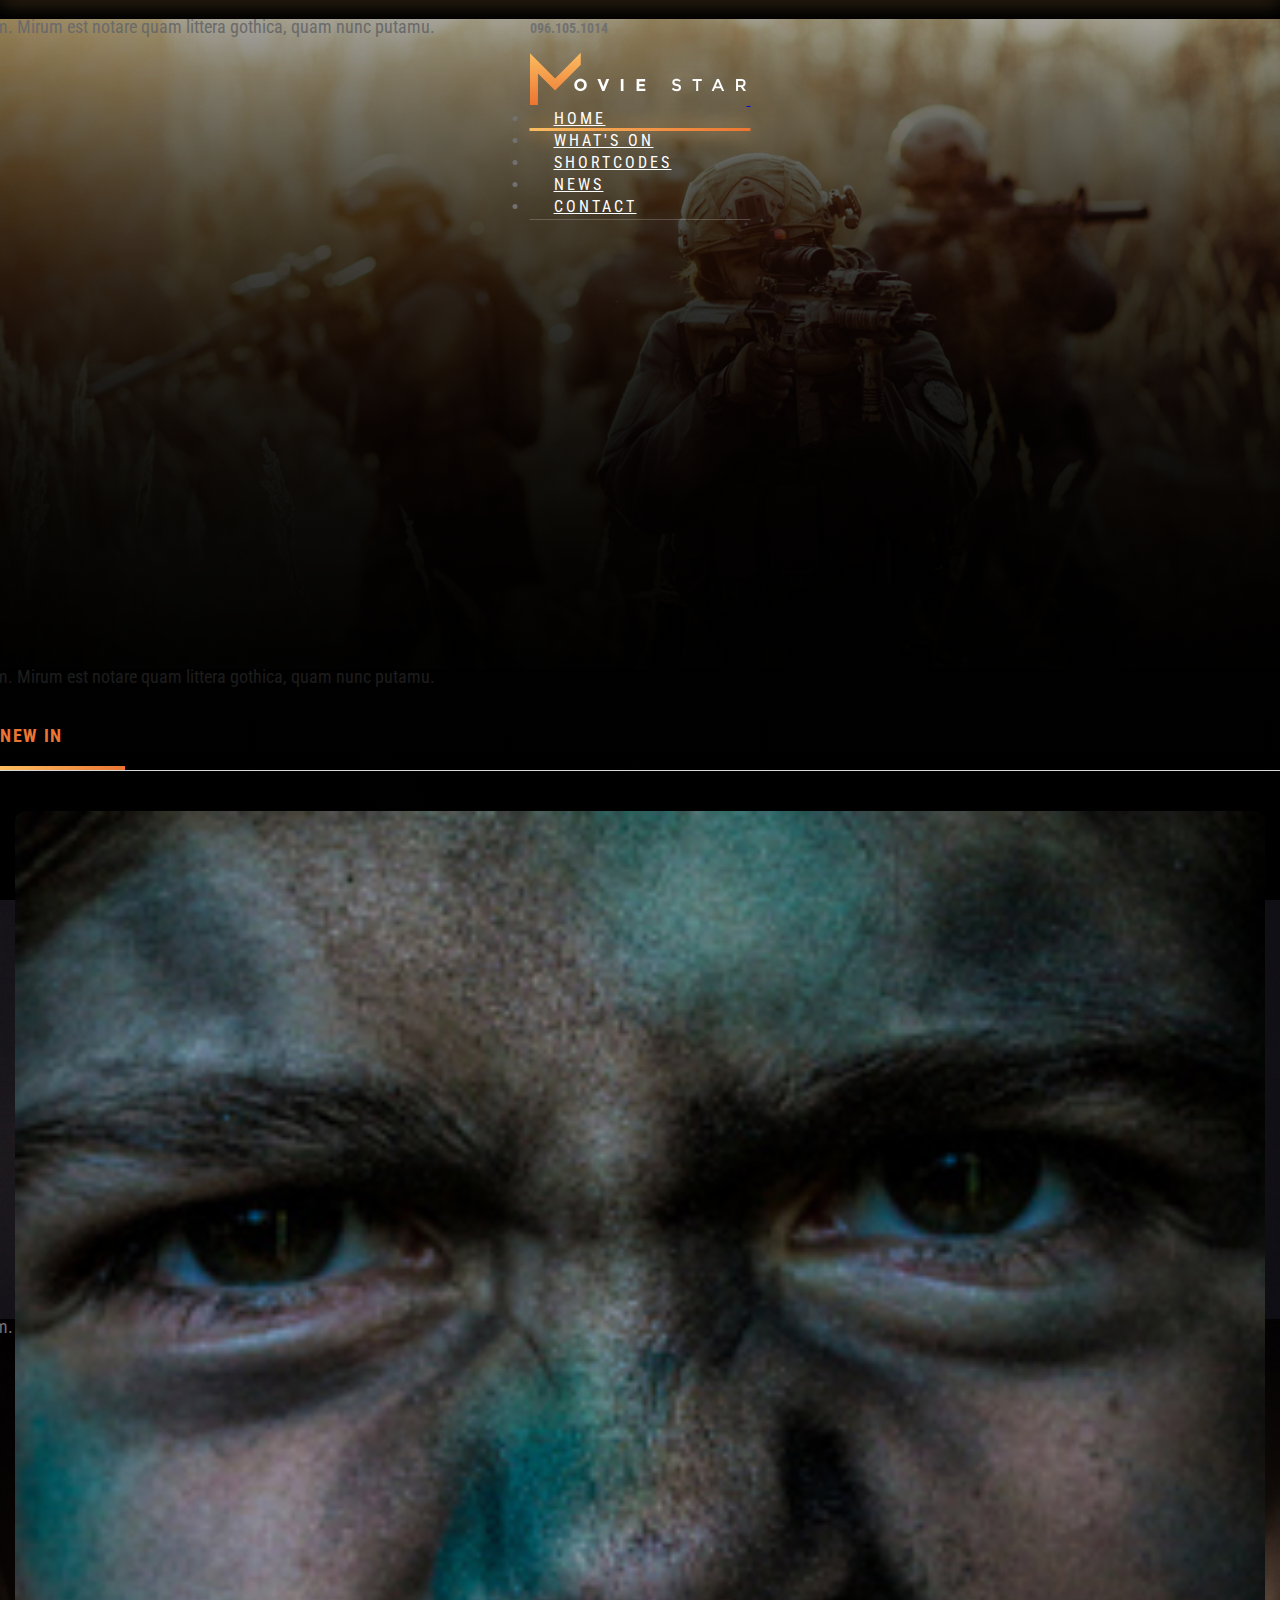
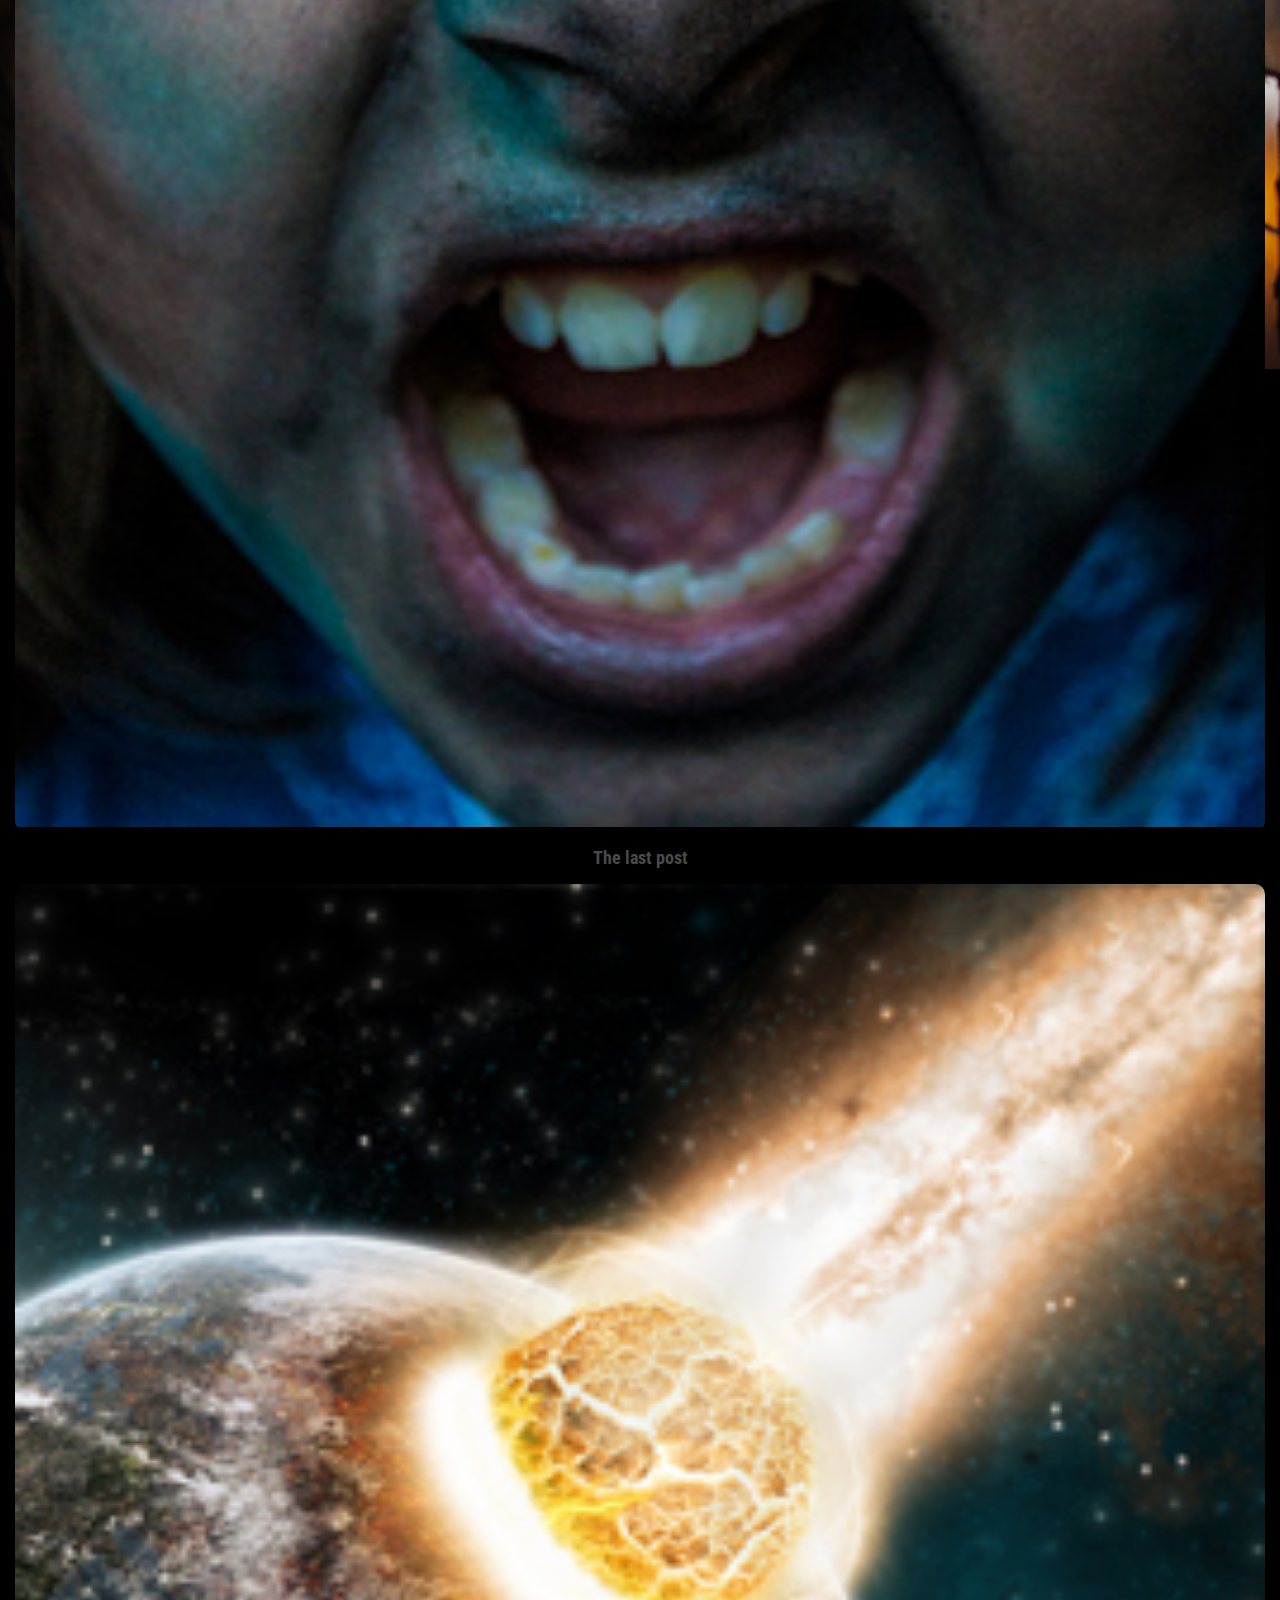
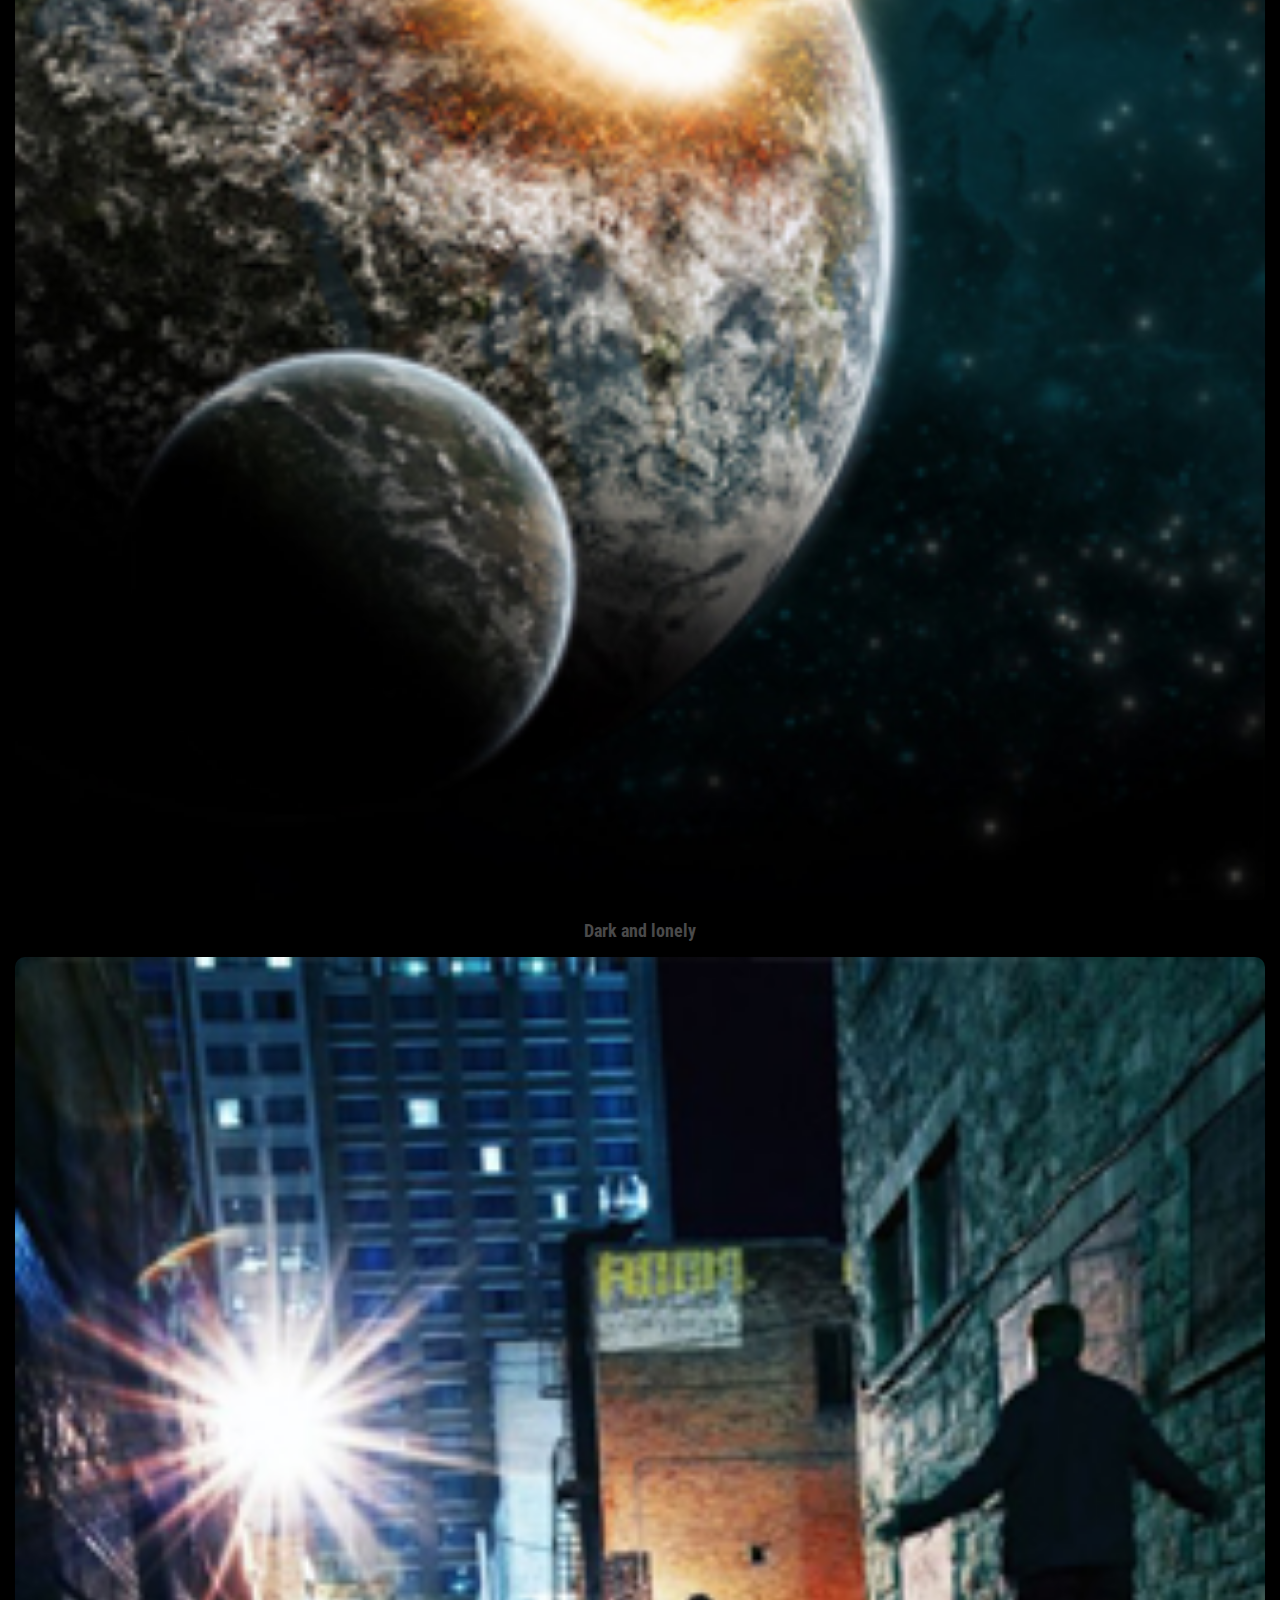
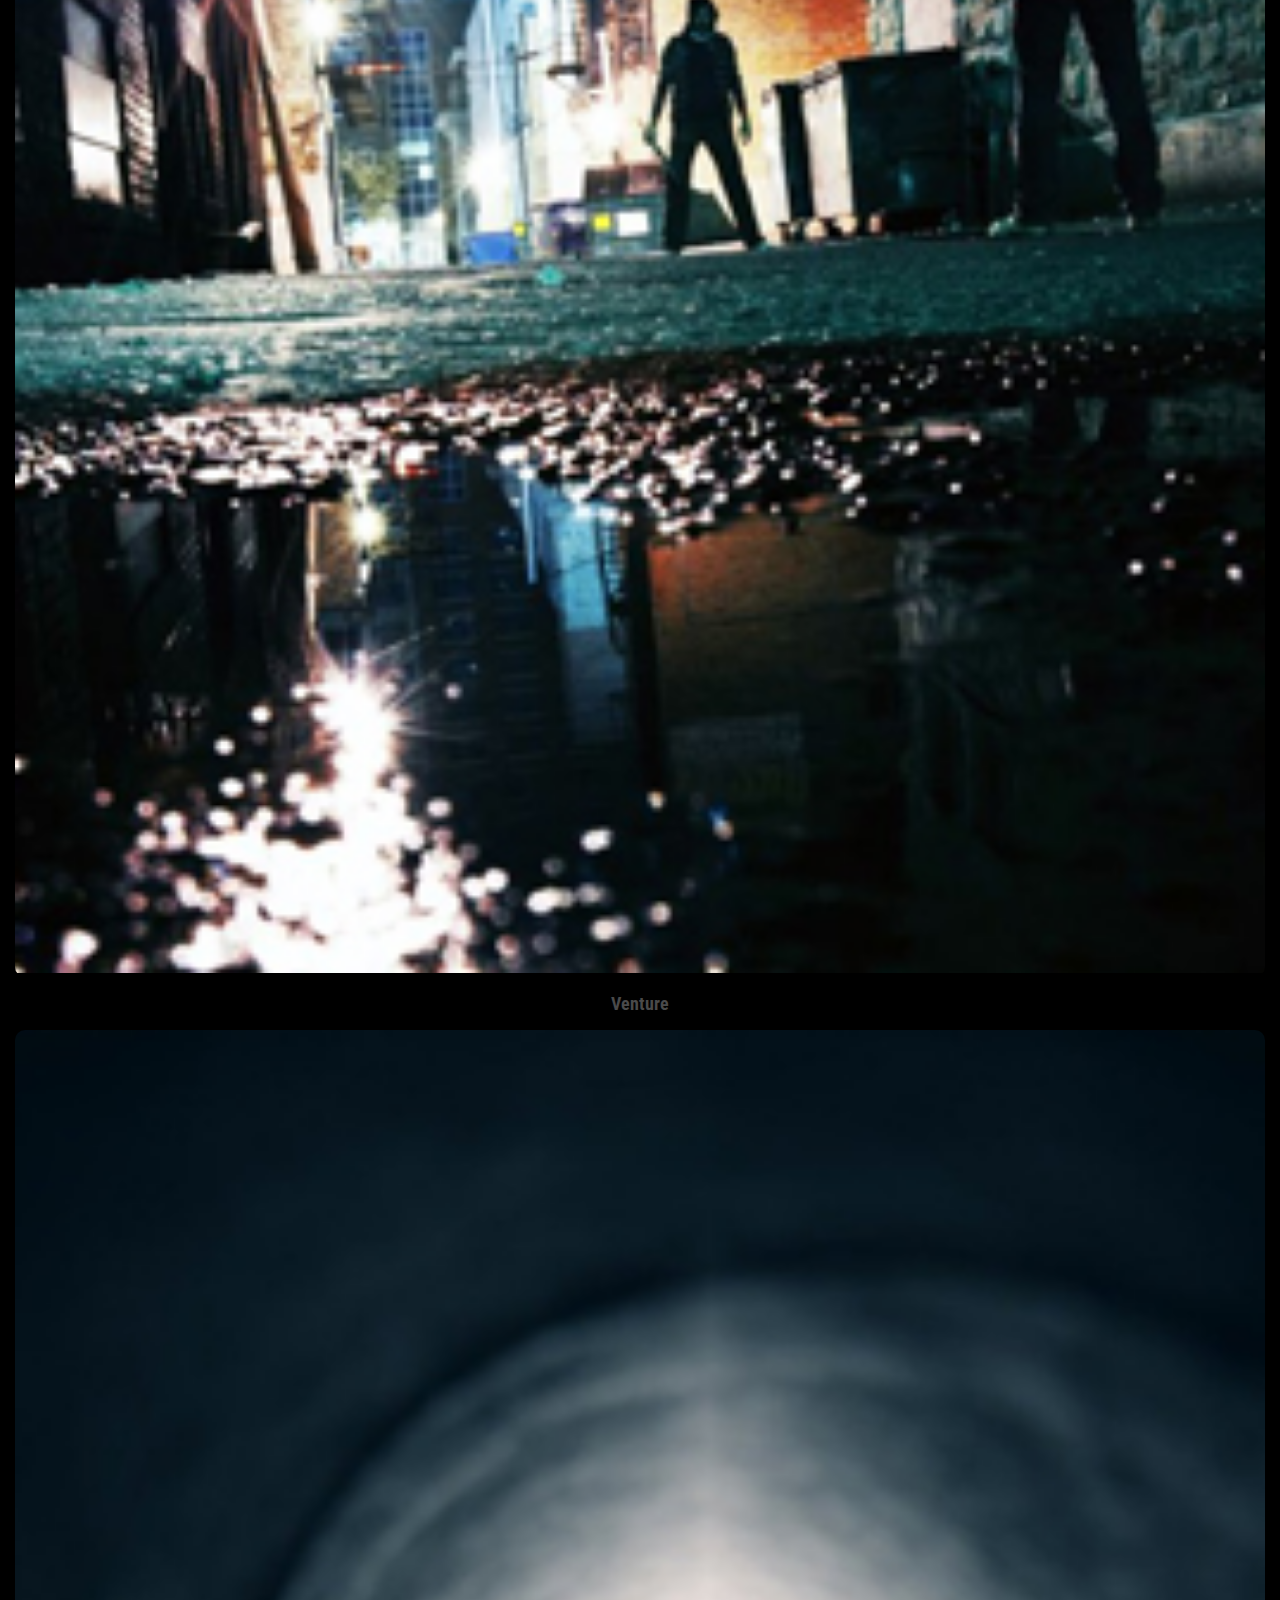
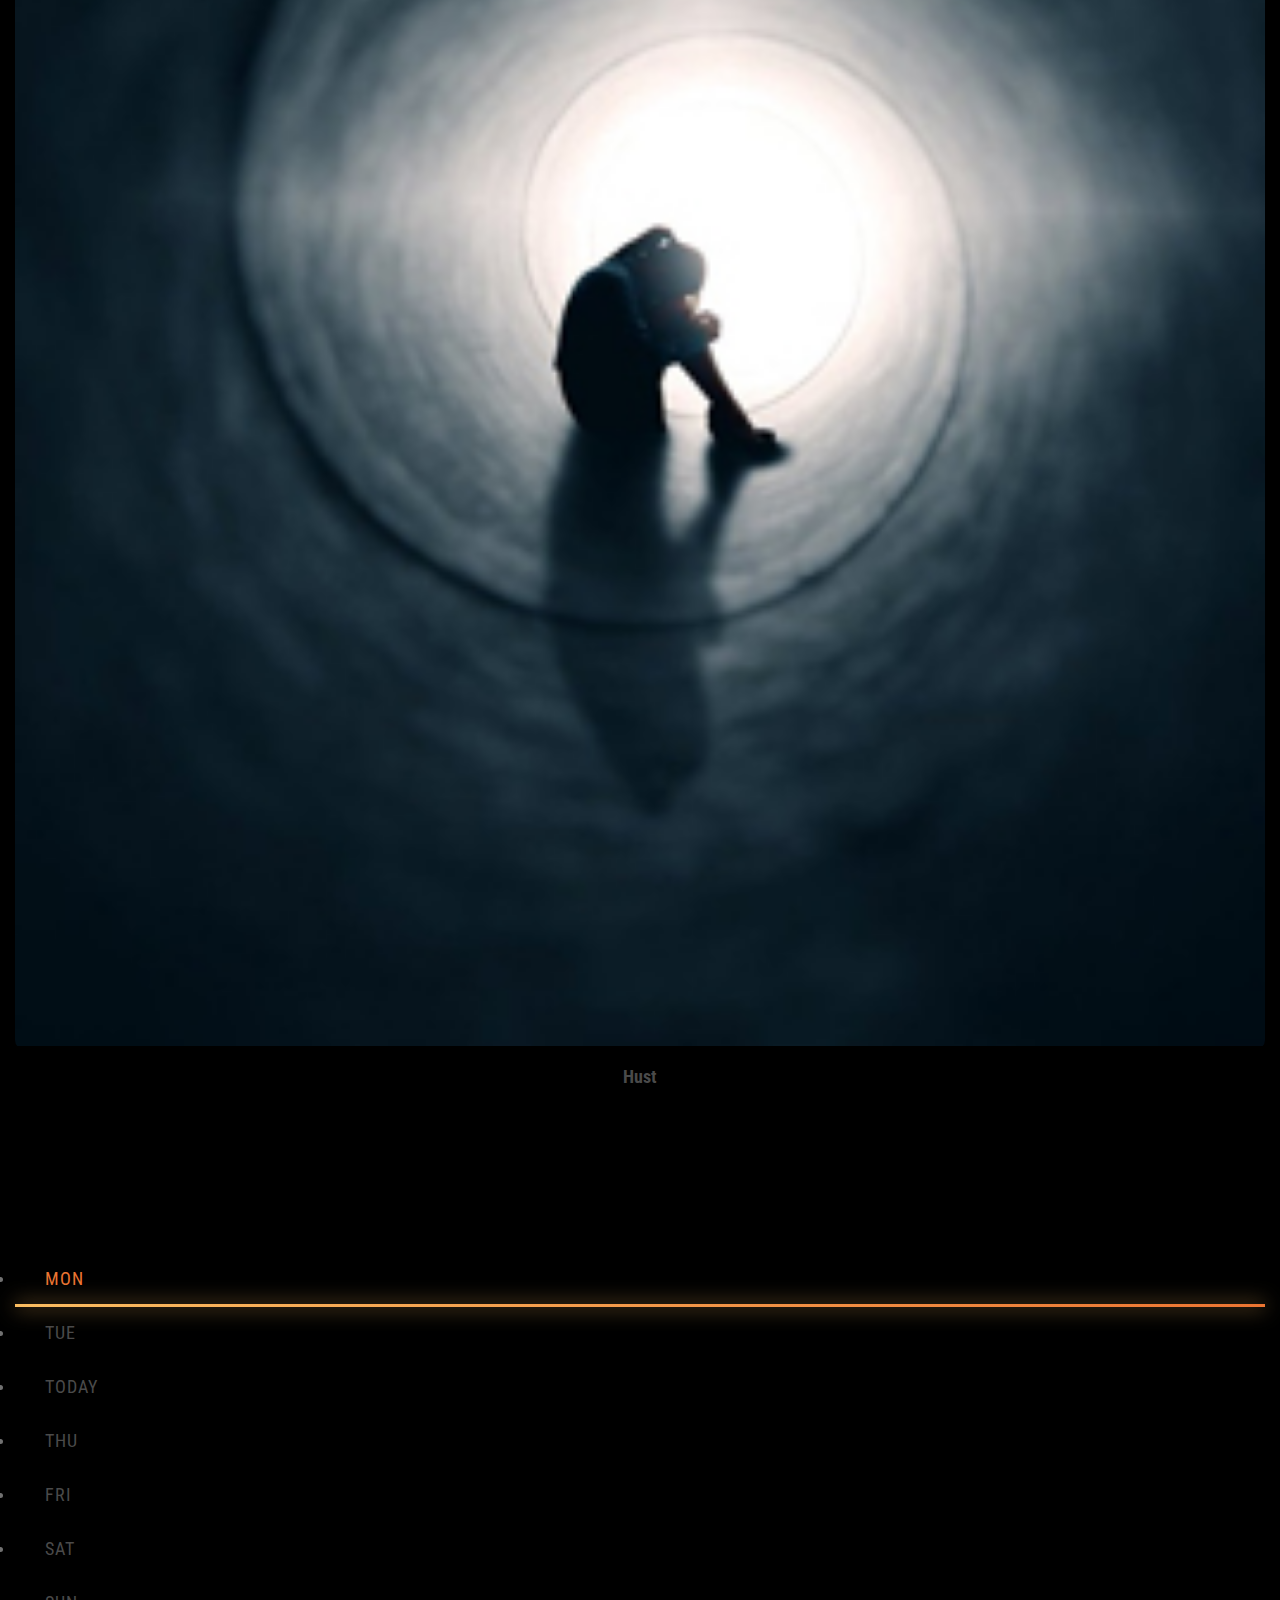
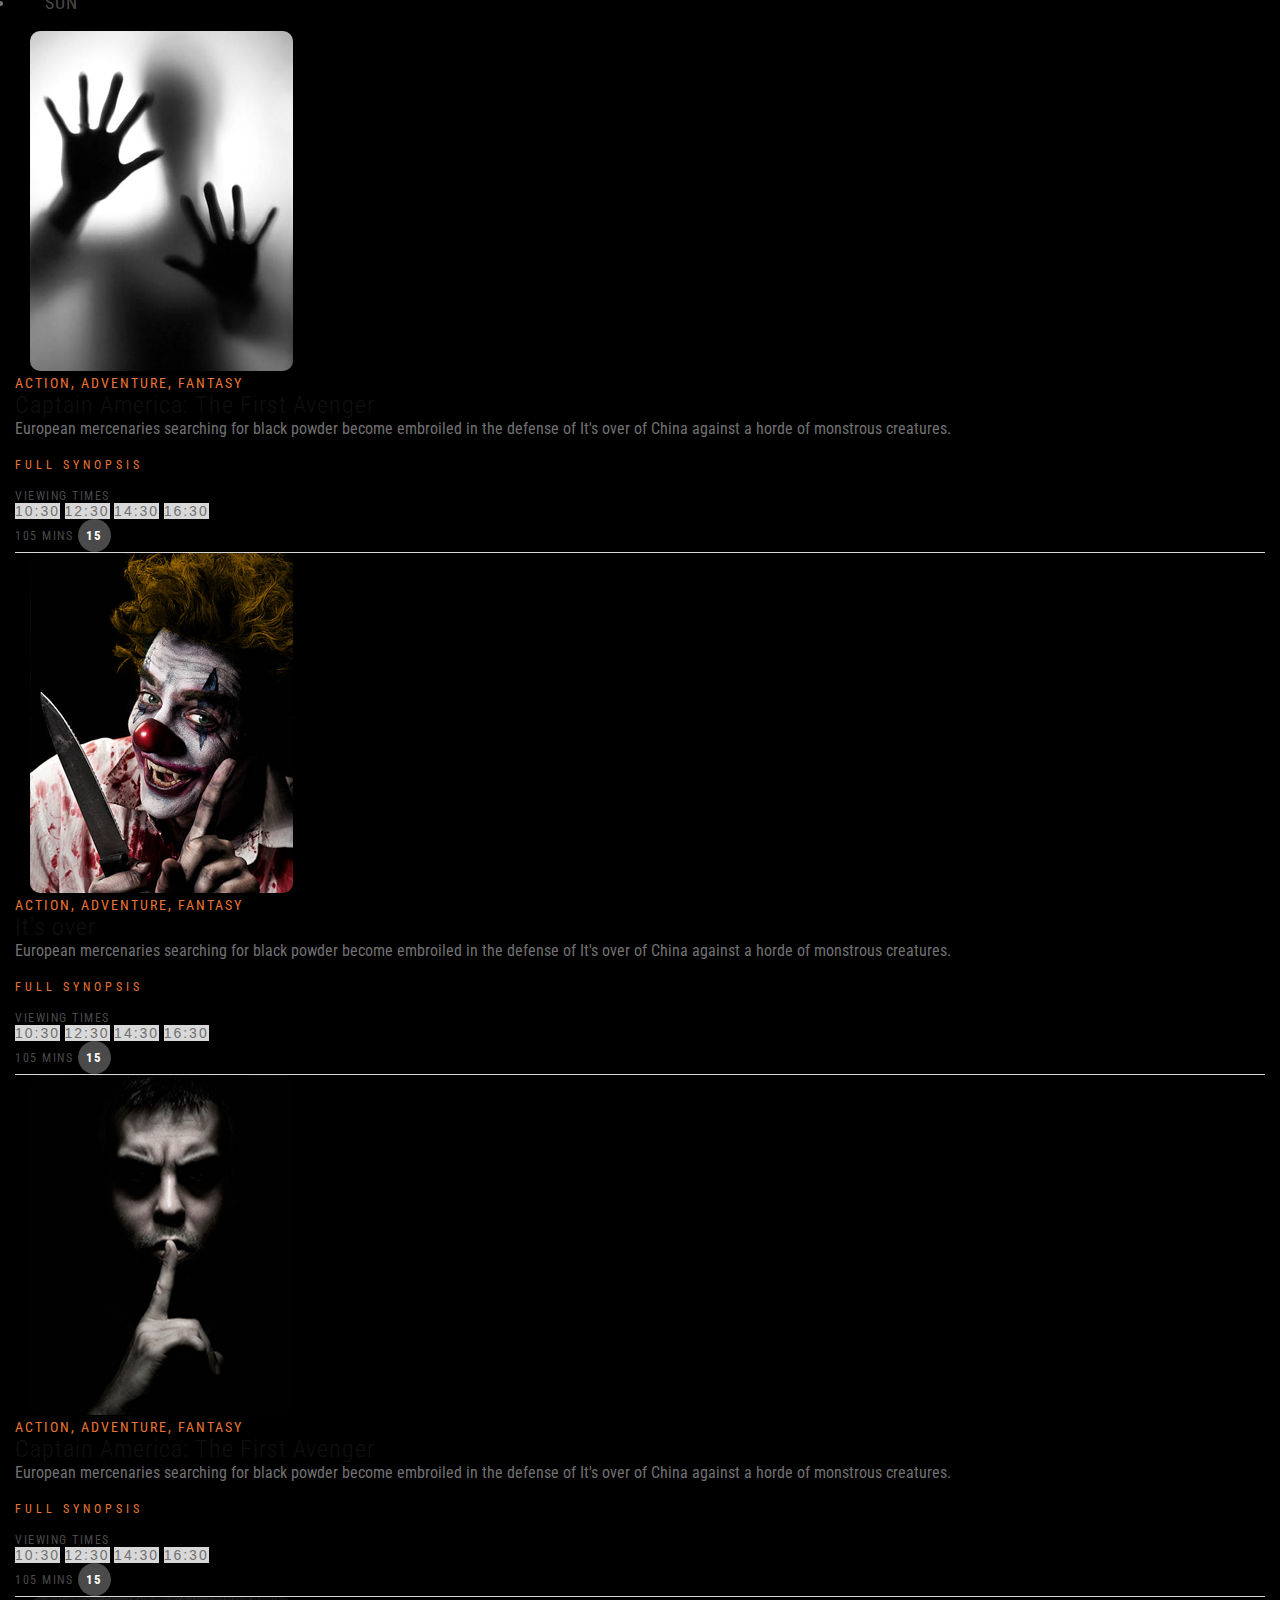
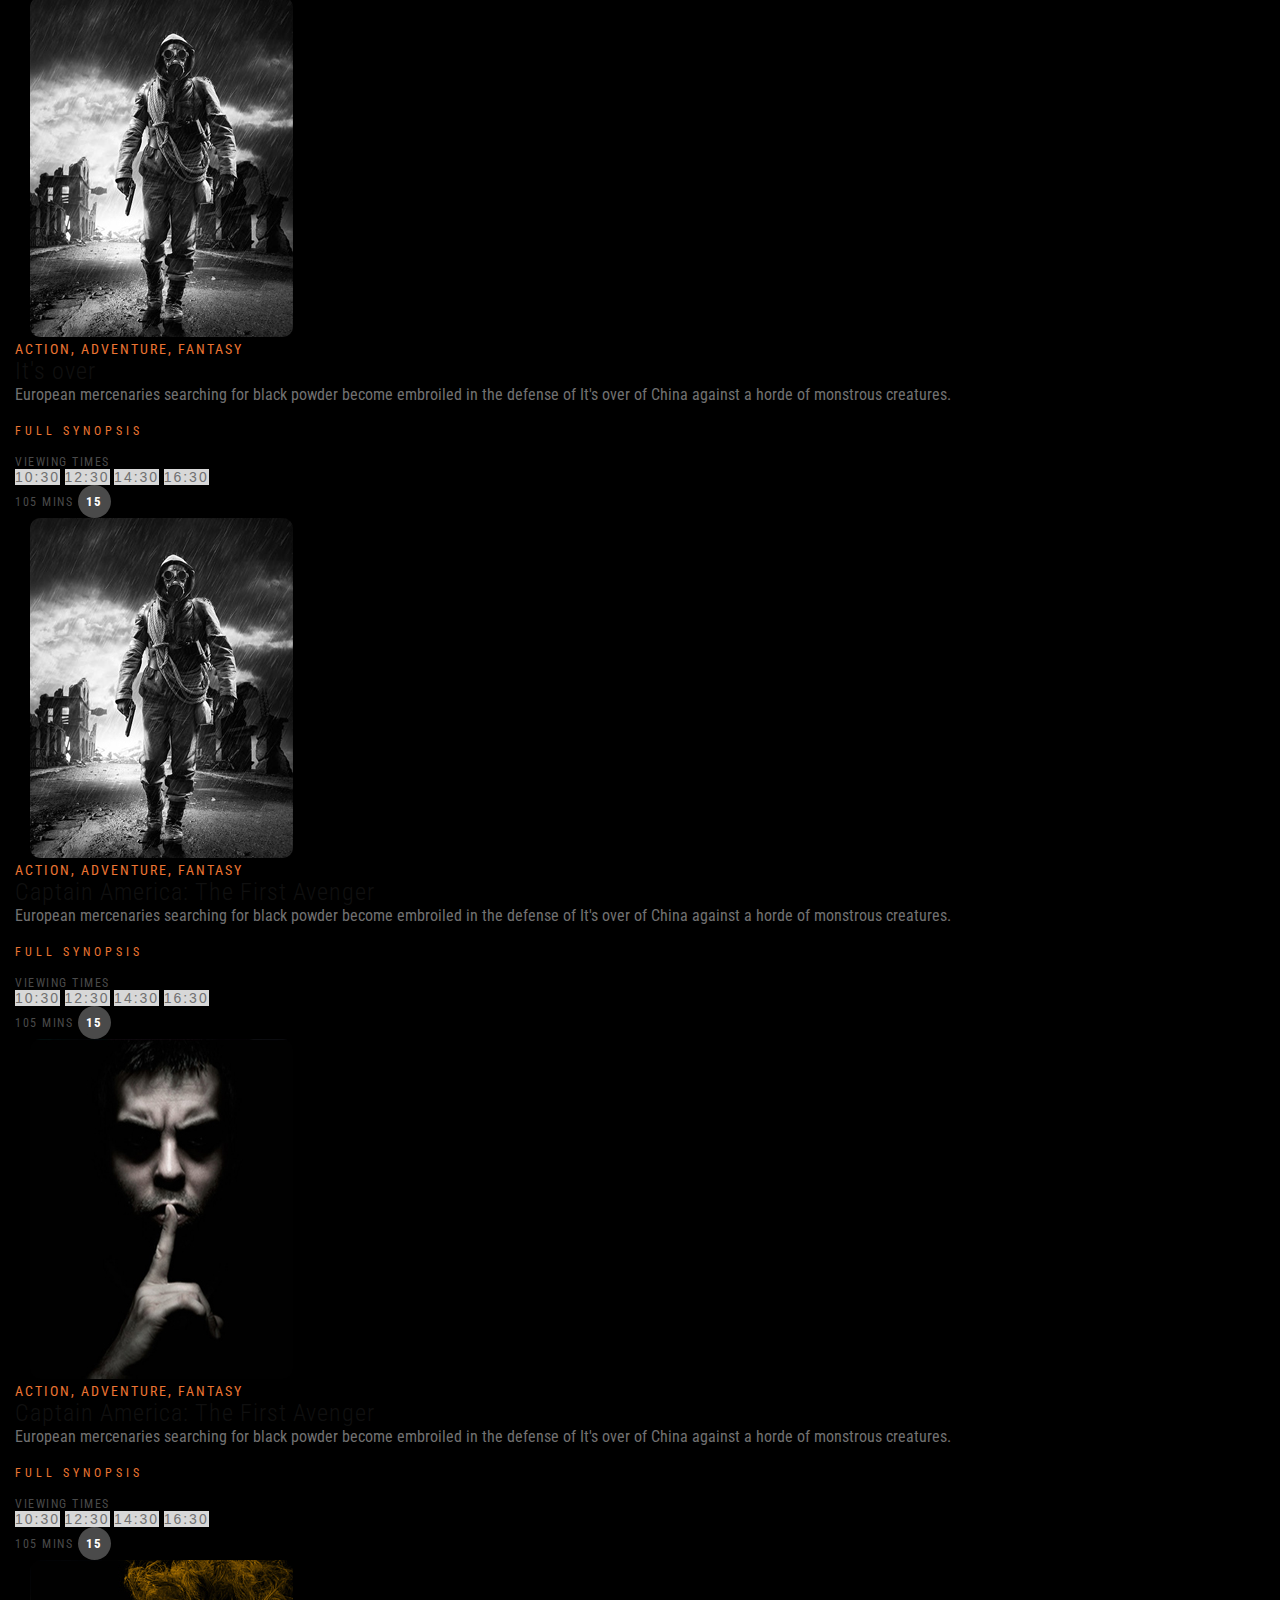
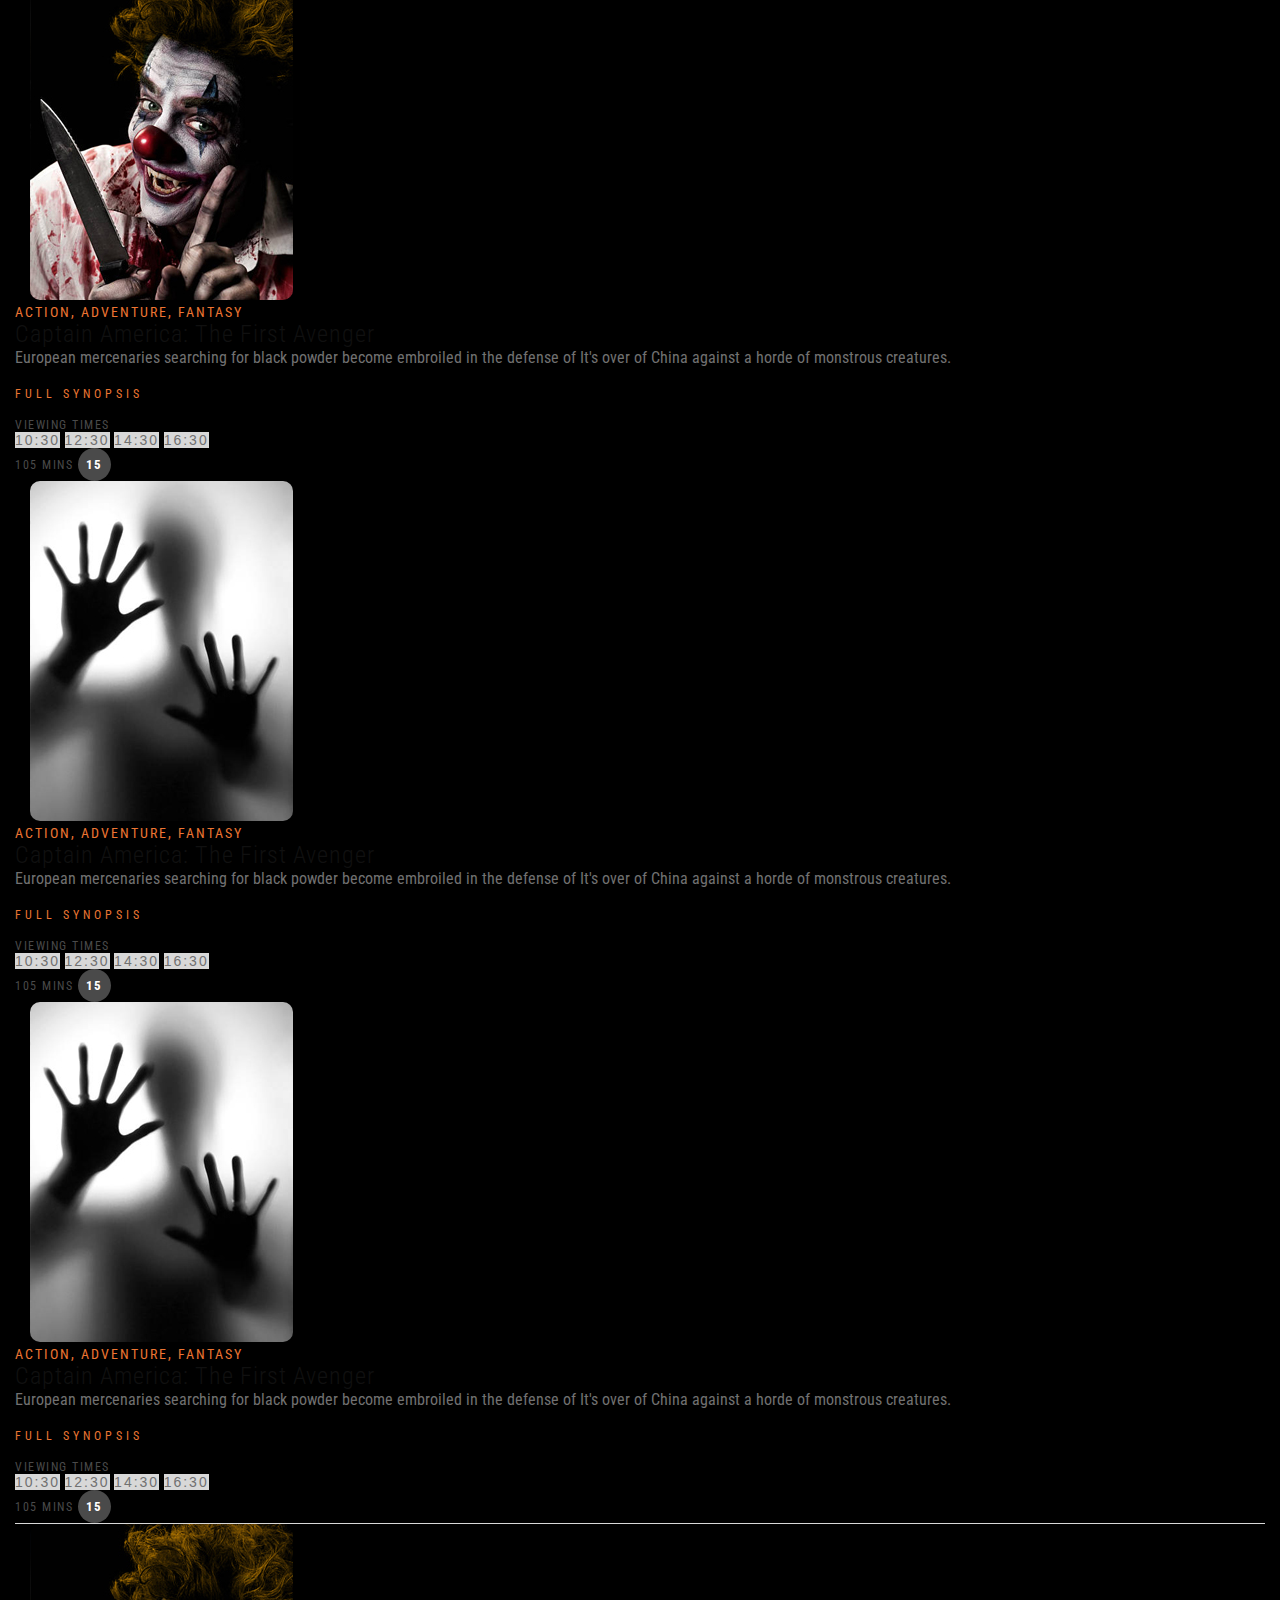
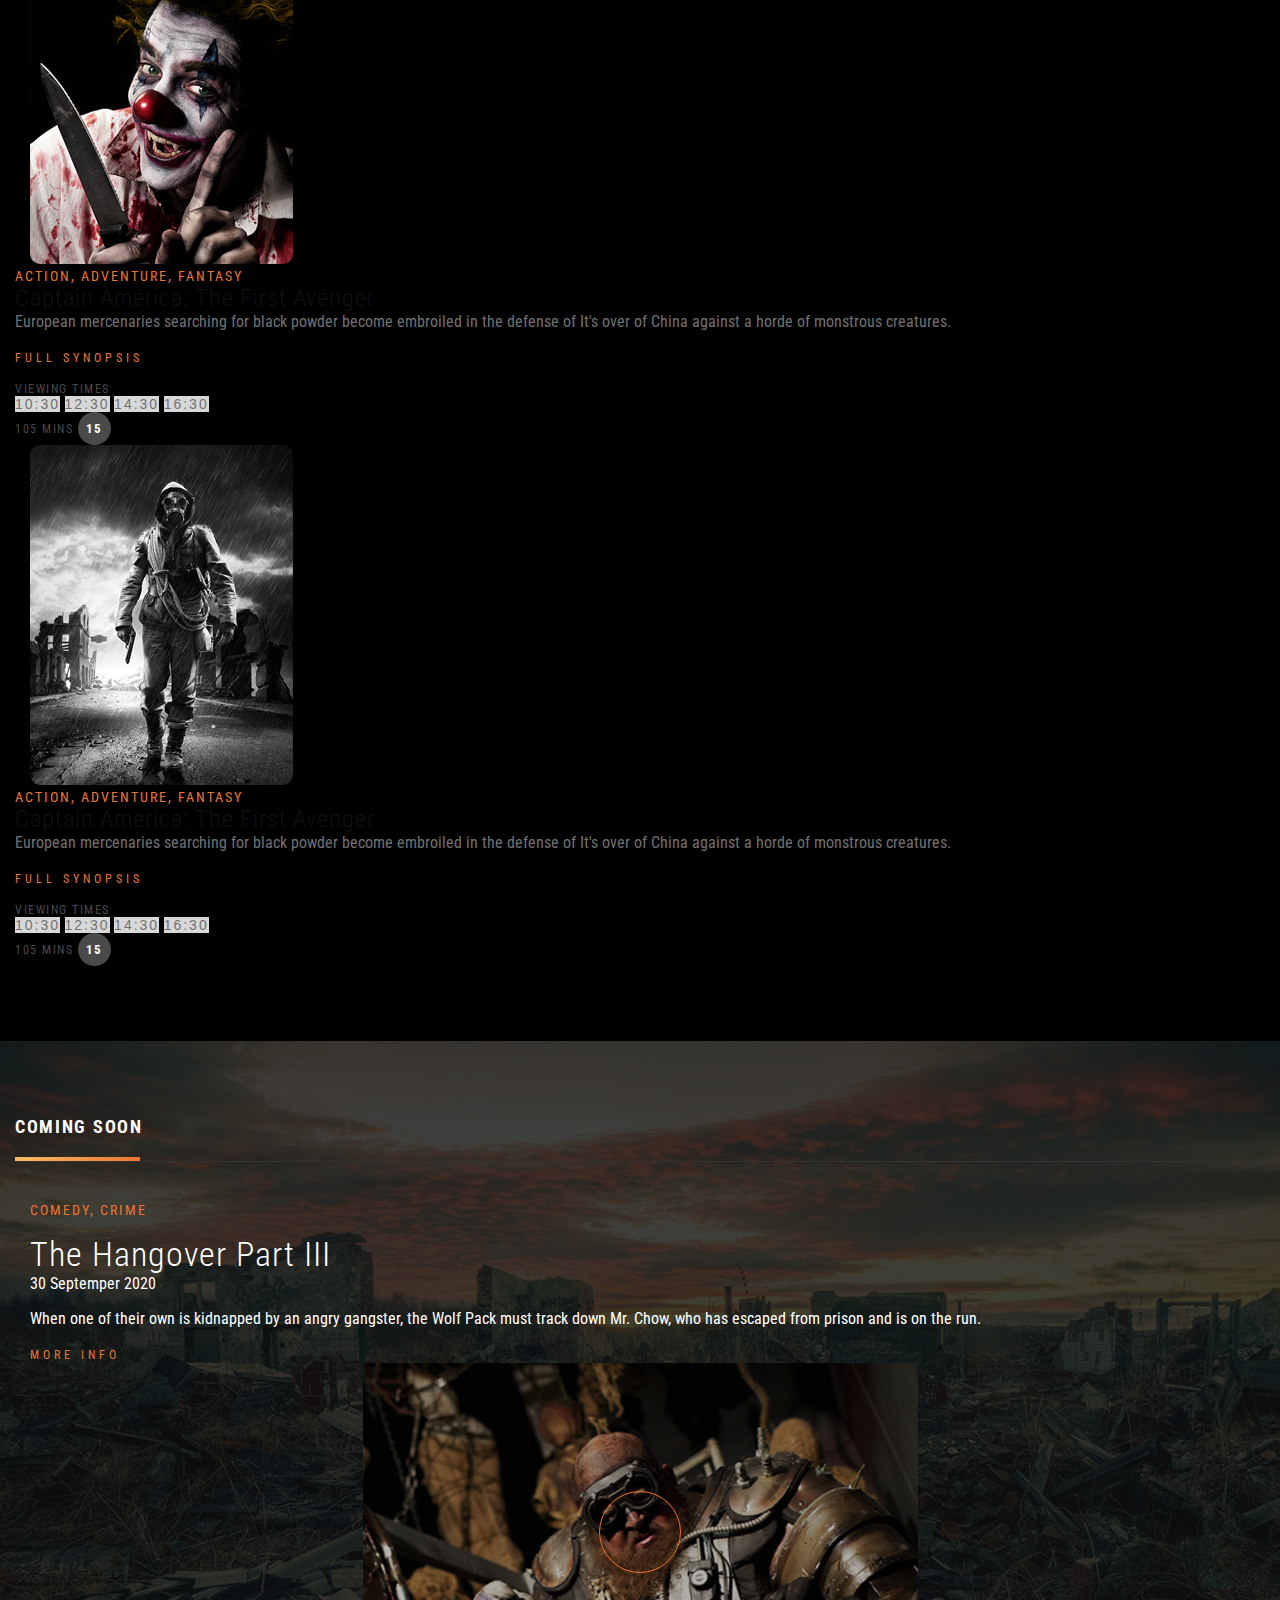
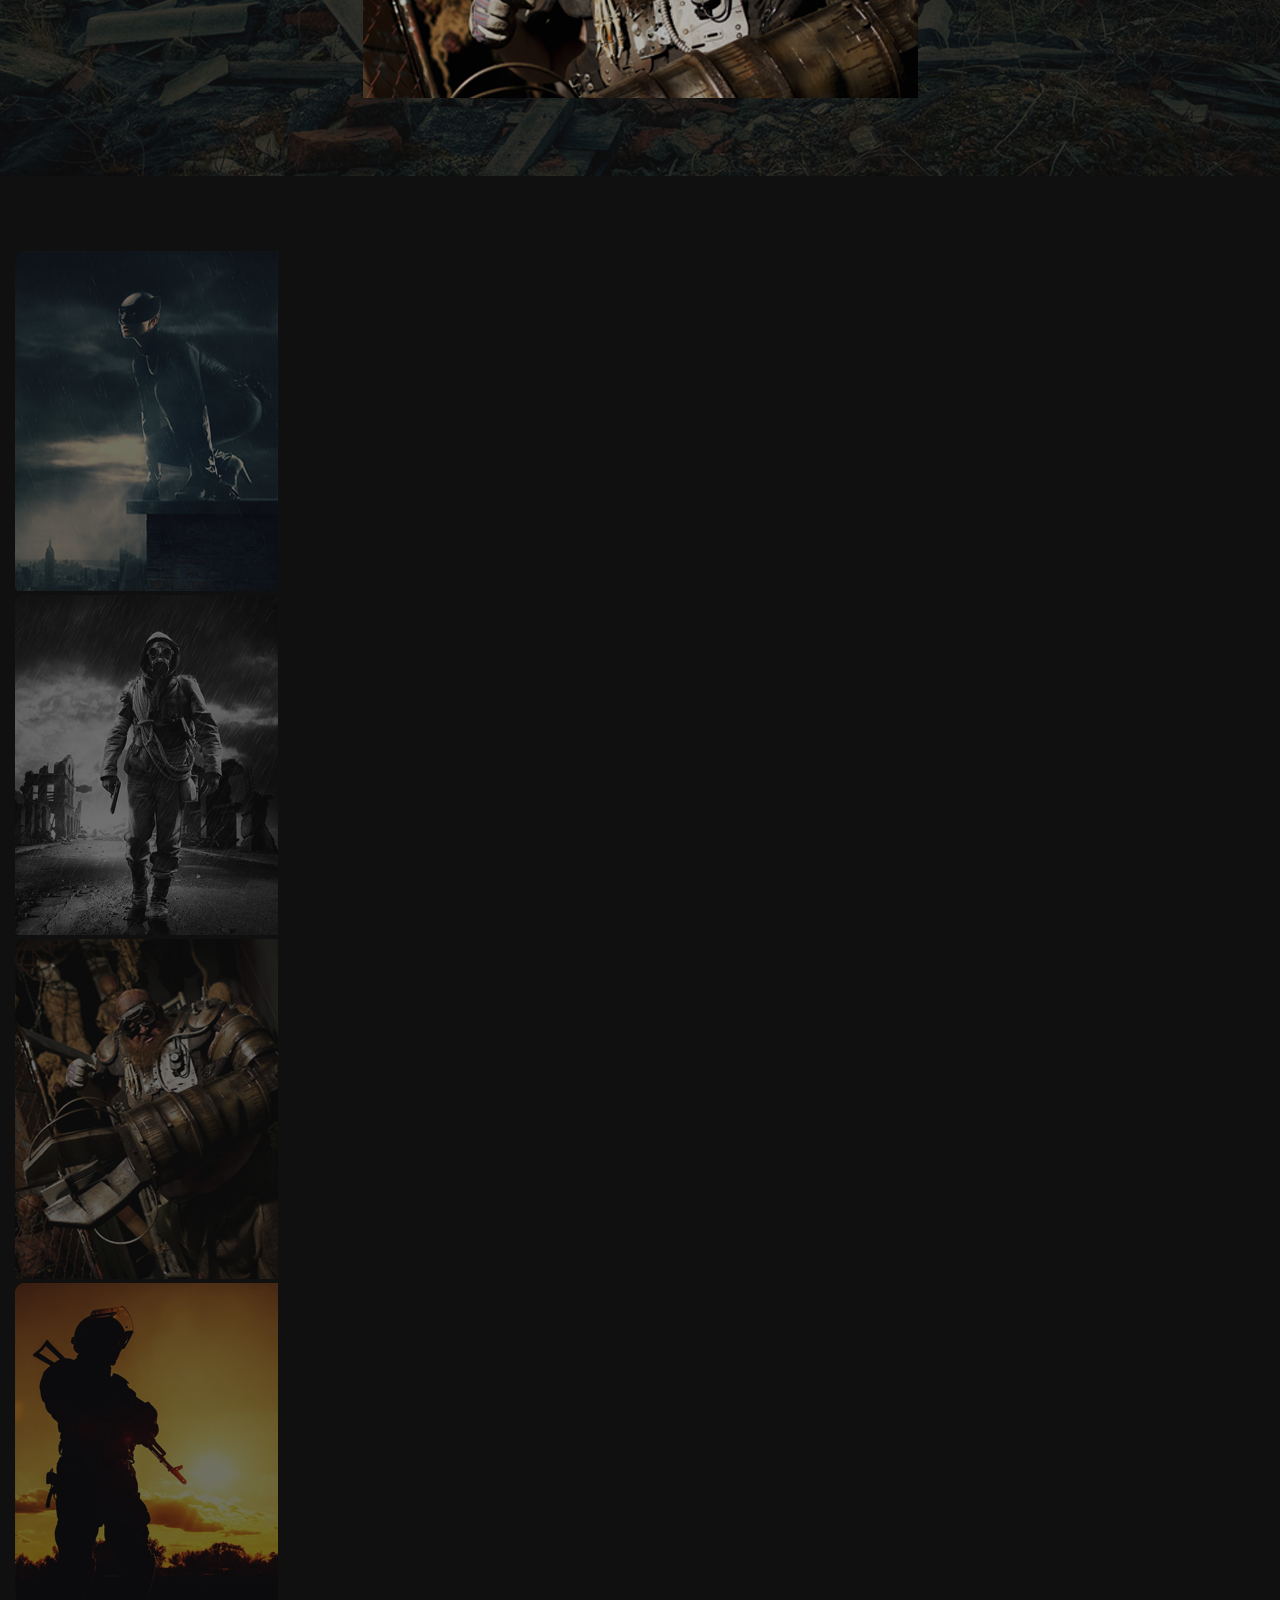
<file: index.html>
<!DOCTYPE html>
<html lang="en">

<head>
  <meta charset="UTF-8">
  <meta http-equiv="X-UA-Compatible" content="IE=edge">
  <meta name="viewport" content="width=device-width, initial-scale=1.0">
  <title>buoi_9</title>


  <!-- ****bootrap -->
  <link href="https://cdn.jsdelivr.net/npm/bootstrap@5.2.0/dist/css/bootstrap.min.css" rel="stylesheet"
    integrity="sha384-gH2yIJqKdNHPEq0n4Mqa/HGKIhSkIHeL5AyhkYV8i59U5AR6csBvApHHNl/vI1Bx" crossorigin="anonymous">

  <!-- font -->
  <link rel="preconnect" href="https://fonts.googleapis.com">
  <link rel="preconnect" href="https://fonts.gstatic.com" crossorigin>
  <link href="https://fonts.googleapis.com/css2?family=Work+Sans:wght@300;400;700&display=swap" rel="stylesheet">



  <link rel="preconnect" href="https://fonts.googleapis.com">
  <link rel="preconnect" href="https://fonts.gstatic.com" crossorigin>
  <link
    href="https://fonts.googleapis.com/css2?family=Roboto+Condensed:wght@300;400;700&family=Roboto:wght@300;400;700&display=swap"
    rel="stylesheet">

  <!--font asome  -->
  <link rel="stylesheet" href="https://cdnjs.cloudflare.com/ajax/libs/font-awesome/6.1.2/css/all.min.css"
    integrity="sha512-1sCRPdkRXhBV2PBLUdRb4tMg1w2YPf37qatUFeS7zlBy7jJI8Lf4VHwWfZZfpXtYSLy85pkm9GaYVYMfw5BC1A=="
    crossorigin="anonymous" referrerpolicy="no-referrer" />
  <!-- venobox-->
  <link rel="stylesheet" href="./CSS/venobox.min.css">

  <!-- animate CSS -->
  <link rel="stylesheet" href="https://cdnjs.cloudflare.com/ajax/libs/animate.css/4.0.0/animate.min.css" />

  <!-- owl carousel -->
  <link rel="stylesheet" href="./CSS/owl.carousel.min.css">
  <link rel="stylesheet" href="./CSS/owl.theme.default.min.css">
  <!-- main -->
  <link rel="stylesheet" href="./CSS/style.css">
</head>

<body>
  <!-- HEADER + CAROSEL -->
  <!-- HEADER -->

  <header class="container-md">
    <!-- HEADER TOP -->
    <div class="header__top ">
      <p class="text-white text-end mb-0">
        <i class="fa-solid fa-phone"></i>
        <span class="mx-3 border-end pe-2">096.105.1014</span>
        <i class="fa fa-search"></i>
      </p>
    </div>
    <!-- HEADER BOT -->
    <nav class="header__navbar navbar navbar-expand-md ">
      <!-- <div class="container-fluid"> -->
      <a class="navbar-brand" href="#">
        <img src="./img/logo.svg" alt="logo">
      </a>
      <button class="navbar-toggler" type="button" data-bs-toggle="collapse" data-bs-target="#MOVIEbarNav"
        aria-controls="MOVIEbarNav" aria-expanded="false" aria-label="Toggle navigation">
        <span class="navbar-toggler-icon"><i class="fa fa-bars"></i></span>
      </button>
      <div class="collapse navbar-collapse ms-auto " id="MOVIEbarNav">
        <ul class="navbar-nav ms-auto ">
          <li class="nav-item line active">
            <a class="nav-link " aria-current="page" href="#">HOME</a>
          </li>
          <li class="nav-item line">
            <a class="nav-link" href="#">WHAT'S ON</a>
          </li>
          <li class="nav-item line">
            <a class="nav-link" href="#">SHORTCODES</a>
          </li>
          <li class="nav-item line">
            <a class="nav-link" href="#">NEWS</a>
          </li>
          <li class="nav-item line">
            <a class="nav-link" href="#">CONTACT</a>
          </li>
        </ul>
      </div>
      <!-- </div> -->
    </nav>
  </header>

  <header id="headerFixed">
    <nav class="navbar header__navbar navbar-expand-md container">
      <!-- <div class="container-fluid"> -->
      <a class="navbar-brand" href="#">
        <img src="./img/logo.svg" alt="logo">
      </a>
      <button class=" navbar-toggler" type="button" data-bs-toggle="collapse" data-bs-target="#MOVIEbarNav"
        aria-controls="MOVIEbarNav" aria-expanded="false" aria-label="Toggle navigation">
        <span class="navbar-toggler-icon"><i class="fa fa-bars"></i></span>
      </button>
      <div class="collapse navbar-collapse ms-auto " id="MOVIEbarNav">
        <ul class="navbar-nav ms-auto ">
          <li class="nav-item line active">
            <a class="nav-link " aria-current="page" href="#">HOME</a>
          </li>
          <li class="nav-item line">
            <a class="nav-link" href="#">WHAT'S ON</a>
          </li>
          <li class="nav-item line">
            <a class="nav-link" href="#">SHORTCODES</a>
          </li>
          <li class="nav-item line">
            <a class="nav-link" href="#">NEWS</a>
          </li>
          <li class="nav-item line">
            <a class="nav-link" href="#">CONTACT</a>
          </li>
        </ul>
      </div>
      <!-- </div> -->
    </nav>
  </header>






  <!-- CAROUSEL -->
  <section class="carouselMOVIE">
    <div id="carouselExampleCaptions" class="carousel slide carousel-fade" data-bs-ride="false">
      <div class="carousel-indicators container">
        <button type="button" data-bs-target="#carouselExampleCaptions" data-bs-slide-to="0" class="active"
          aria-current="true" aria-label="Slide 1"></button>
        <button type="button" data-bs-target="#carouselExampleCaptions" data-bs-slide-to="1"
          aria-label="Slide 2"></button>
        <button type="button" data-bs-target="#carouselExampleCaptions" data-bs-slide-to="2"
          aria-label="Slide 3"></button>
      </div>
      <div class="carousel-inner">
        <div class="carousel-item active">
          <!-- <img src="./img/hero-1.jpg" class="d-block w-100" alt="..."> -->
          <div class="carouse-item__overlay"></div>
          <div class="carousel-caption container-md">
            <div class="col-12 col-lg-9">
              <p class="animate__animated animate__fadeInDown">ACTION, ADVENTURE, FANTASY</p>
              <h2 class="animate__animated animate__fadeInDown">End of the World: Part I</h2>
              <p class="animate__animated animate__fadeInUp">Claritas est etiam processus dynamicus, qui sequitur
                mutationem consuetudium lectorum. Mirum est notare quam littera gothica, quam nunc putamu.</p>
            </div>
            <div class="carousel__trailer animate__animated animate__fadeInUp">
              <span class="carousel__age">PG</span>
              <button class="btn">
                <i class="fa fa-play"></i>
                <span>PLAY TRAILER</span>
              </button>
            </div>
          </div>
        </div>
        <div class="carousel-item">
          <!-- <img src="./img/hero-2.jpg" class="d-block w-100" alt="..."> -->
          <div class="carouse-item__overlay"></div>
          <div class="carousel-caption container-md">
            <div>
              <p class="animate__animated animate__fadeInDown">ACTION, ADVENTURE, FANTASY</p>
              <h2 class="animate__animated animate__fadeInDown">End of the World: Part II</h2>
              <p class="animate__animated animate__fadeInUp">Claritas est etiam processus dynamicus, qui sequitur
                mutationem consuetudium lectorum. Mirum est notare quam littera gothica, quam nunc putamu.</p>
            </div>
            <div class="carousel__trailer animate__animated animate__fadeInUp">
              <span class="carousel__age">PG</span>
              <button class="btn">
                <i class="fa fa-play"></i>
                <span>PLAY TRAILER</span>
              </button>
            </div>
          </div>
        </div>
        <div class="carousel-item">
          <!-- <img src="./img/hero-3.jpg" class="d-block w-100" alt="..."> -->
          <div class="carouse-item__overlay"></div>
          <div class="carousel-caption container-md">
            <div>
              <p class="animate__animated animate__fadeInDown">ACTION, ADVENTURE, FANTASY</p>
              <h2 class="animate__animated animate__fadeInDown">End of the World: Part III</h2>
              <p class="animate__animated animate__fadeInUp">Claritas est etiam processus dynamicus, qui sequitur
                mutationem consuetudium lectorum. Mirum est notare quam littera gothica, quam nunc putamu.</p>
            </div>
            <div class="carousel__trailer animate__animated animate__fadeInUp">
              <span class="carousel__age">PG</span>
              <button class="btn">
                <i class="fa fa-play"></i>
                <span>PLAY TRAILER</span>
              </button>
            </div>
          </div>
        </div>
      </div>

    </div>
  </section>
  <!-- NEW IN -->
  <section class="news section">
    <div class="container">
      <h2 class="title">NEW IN</h2>
      <div class="news__content">
        <div class="row">
          <div class="col-6  col-md-3 news__pad">
            <div class="news__img">
              <img class="img-fluid" src="./img/movie-1.jpg" alt="news1">
              <div class="news__overlay"></div>
              <div class="news__play">
                <div>
                  <a href="#"><i class="fa fa-play"></i></a>
                  <a href="#">Read More</a>
                  <p class="date">Released: 7 Mar, 2017</p>
                </div>
              </div>
            </div>
            <div class="news__title">
              <h3>The last post</h3>
              <p><i class="fa fa-star"></i>
                <i class="fa fa-star"></i>
                <i class="fa fa-star"></i>
                <i class="fa fa-star"></i>
                <i class="fa fa-star"></i>
              </p>
            </div>
          </div>
          <div class="col-6  col-md-3 news__pad">
            <div class="news__img">
              <img class="img-fluid" src="./img/movie-2.jpg" alt="news1">
              <div class="news__overlay"></div>
              <div class="news__play">
                <div>
                  <a href="#"><i class="fa fa-play"></i></a>
                  <a href="#">Read More</a>
                  <p class="date">Released: 7 Mar, 2017</p>
                </div>
              </div>
            </div>
            <div class="news__title">
              <h3>Dark and lonely</h3>
              <p><i class="fa fa-star"></i>
                <i class="fa fa-star"></i>
                <i class="fa fa-star"></i>
                <i class="fa fa-star"></i>
                <i class="fa fa-star"></i>
              </p>
            </div>
          </div>


          <div class="col-6  col-md-3 news__pad">
            <div class="news__img">
              <img class="img-fluid" src="./img/movie-3.jpg" alt="news1">
              <div class="news__overlay"></div>
              <div class="news__play">
                <div>
                  <a href="#"><i class="fa fa-play"></i></a>
                  <a href="#">Read More</a>
                  <p class="date">Released: 7 Mar, 2017</p>
                </div>
              </div>
            </div>
            <div class="news__title">
              <h3>Venture</h3>
              <p><i class="fa fa-star"></i>
                <i class="fa fa-star"></i>
                <i class="fa fa-star"></i>
                <i class="fa fa-star"></i>
                <i class="fa fa-star"></i>
              </p>
            </div>
          </div>


          <div class="col-6  col-md-3 news__pad">
            <div class="news__img">
              <img class="img-fluid" src="./img/movie-4.jpg" alt="news1">
              <div class="news__overlay"></div>
              <div class="news__play">
                <div>
                  <a href="#"><i class="fa fa-play"></i></a>
                  <a href="#">Read More</a>
                  <p class="date">Released: 7 Mar, 2017</p>
                </div>
              </div>
            </div>
            <div class="news__title">
              <h3>Hust</h3>
              <p><i class="fa fa-star"></i>
                <i class="fa fa-star"></i>
                <i class="fa fa-star"></i>
                <i class="fa fa-star"></i>
                <i class="fa fa-star"></i>
              </p>
            </div>
          </div>
        </div>
      </div>
    </div>

  </section>
  <!-- WEEK -->
  <section class="week section">
    <div class="container-md">
      <ul class="nav nav-tabs flex-column flex-sm-row">
        <li class="nav-item " role="presentation">
          <a class="nav-link line active" data-bs-toggle="tab" id="mon-tab" data-bs-target="#mon" role="tab"
            aria-controls="mon" aria-selected="true"><span>MON</span></a>
        </li>
        <li class="nav-item " role="presentation">
          <a class="nav-link line" data-bs-toggle="tab" id="tue-tab" data-bs-target="#tue" role="tab"
            aria-controls="tue" aria-selected="true"><span>TUE</span></a>
        </li>
        <li class="nav-item " role="presentation">
          <a class="nav-link line" data-bs-toggle="tab" id="today-tab" data-bs-target="#today" role="tab"
            aria-controls="today" aria-selected="true"><span>TODAY</span></a>
        </li>
        <li class="nav-item " role="presentation">
          <a class="nav-link line" data-bs-toggle="tab" id="thu-tab" data-bs-target="#thu" role="tab"
            aria-controls="thu" aria-selected="true"><span>THU</span></a>
        </li>
        <li class="nav-item " role="presentation">
          <a class="nav-link line" data-bs-toggle="tab" id="fri-tab" data-bs-target="#fri" role="tab"
            aria-controls="fri" aria-selected="true"><span>FRI</span></a>
        </li>
        <li class="nav-item " role="presentation">
          <a class="nav-link line" data-bs-toggle="tab" id="sat-tab" data-bs-target="#sat" role="tab"
            aria-controls="sat" aria-selected="true"><span>SAT</span></a>
        </li>
        <li class="nav-item " role="presentation">
          <a class="nav-link line" data-bs-toggle="tab" id="sun-tab" data-bs-target="#sun" role="tab"
            aria-controls="sun" aria-selected="true"><span>SUN</span></a>
        </li>
      </ul>
      <div class="tab-content" id="myTabcontent">
        <div class="tab-pane fade show active" role="tabpanel" id="mon" aria-labelledby="mon-tab">
          <div class="row py-5 tabRow">
            <div class="col-12 col-md-3 col-lg-2 week__imgcol">
              <img class="img-fluid week__img" src="./img/movie-5.jpg" alt="movie5">
            </div>
            <div class="col-12 col-md-9 col-lg-10 mt-3 mt-md-0">
              <p class="week__title">ACTION, ADVENTURE, FANTASY</p>
              <h3>Captain America: The First Avenger</h3>
              <p>European mercenaries searching for black powder become embroiled in the defense of It's over
                of China
                against a horde of monstrous creatures.</p>
              <p><a href="#">FULL SYNOPSIS <i class="fa fa-angle-right"></i></a></p>
              <div class="row week__viewing align-items-center">
                <div class="col-12 col-md-9 d-lg-flex align-items-center">
                  <i class="fa fa-clock"></i>
                  <span>VIEWING TIMES </span>
                  <div>
                    <button type="button" class="btn" disabled>10:30</button>
                    <button type="button" class="btn">12:30</button>
                    <button type="button" class="btn">14:30</button>
                    <button type="button" class="btn">16:30</button>
                  </div>
                </div>
                <div class="col-12 col-md-3 mt-3 mt-md-0 text-md-end week__runtime">
                  <span>105 MINS</span>
                  <span>15</span>
                </div>
              </div>
            </div>
          </div>
          <div class="row py-5 tabRow">
            <div class="col-12 col-md-3 col-lg-2 week__imgcol">
              <img class="img-fluid week__img" src="./img/movie-6.jpg" alt="movie5">
            </div>
            <div class="col-12 col-md-9 col-lg-10 mt-3 mt-md-0">
              <p class="week__title">ACTION, ADVENTURE, FANTASY</p>
              <h3>It's over</h3>
              <p>European mercenaries searching for black powder become embroiled in the defense of It's over
                of China
                against a horde of monstrous creatures.</p>
              <p><a href="#">FULL SYNOPSIS <i class="fa fa-angle-right"></i></a></p>
              <div class="row week__viewing align-items-center">
                <div class="col-12 col-md-9 d-lg-flex align-items-center">
                  <i class="fa fa-clock"></i>
                  <span>VIEWING TIMES </span>
                  <div>
                    <button type="button" class="btn" disabled>10:30</button>
                    <button type="button" class="btn">12:30</button>
                    <button type="button" class="btn">14:30</button>
                    <button type="button" class="btn">16:30</button>
                  </div>
                </div>
                <div class="col-12 col-md-3 mt-3 mt-md-0 text-md-end week__runtime">
                  <span>105 MINS</span>
                  <span>15</span>
                </div>
              </div>
            </div>
          </div>
          <div class="row py-5 tabRow">
            <div class="col-12 col-md-3 col-lg-2 week__imgcol">
              <img class="img-fluid week__img" src="./img/movie-7.jpg" alt="movie5">
            </div>
            <div class="col-12 col-md-9 col-lg-10 mt-3 mt-md-0">
              <p class="week__title">ACTION, ADVENTURE, FANTASY</p>
              <h3>Captain America: The First Avenger</h3>
              <p>European mercenaries searching for black powder become embroiled in the defense of It's over
                of China
                against a horde of monstrous creatures.</p>
              <p><a href="#">FULL SYNOPSIS <i class="fa fa-angle-right"></i></a></p>
              <div class="row week__viewing align-items-center">
                <div class="col-12 col-md-9 d-lg-flex align-items-center">
                  <i class="fa fa-clock"></i>
                  <span>VIEWING TIMES </span>
                  <div>
                    <button type="button" class="btn" disabled>10:30</button>
                    <button type="button" class="btn">12:30</button>
                    <button type="button" class="btn">14:30</button>
                    <button type="button" class="btn">16:30</button>
                  </div>
                </div>
                <div class="col-12 col-md-3 mt-3 mt-md-0 text-md-end week__runtime">
                  <span>105 MINS</span>
                  <span>15</span>
                </div>
              </div>
            </div>
          </div>
          <div class="row py-5 ">
            <div class="col-12 col-md-3 col-lg-2 week__imgcol">
              <img class="img-fluid week__img" src="./img/movie-8.jpg" alt="movie5">
            </div>
            <div class="col-12 col-md-9 col-lg-10 mt-3 mt-md-0">
              <p class="week__title">ACTION, ADVENTURE, FANTASY</p>
              <h3>It's over</h3>
              <p>European mercenaries searching for black powder become embroiled in the defense of It's over
                of China
                against a horde of monstrous creatures.</p>
              <p><a href="#">FULL SYNOPSIS <i class="fa fa-angle-right"></i></a></p>
              <div class="row week__viewing align-items-center">
                <div class="col-12 col-md-9 d-lg-flex align-items-center">
                  <i class="fa fa-clock"></i>
                  <span>VIEWING TIMES </span>
                  <div>
                    <button type="button" class="btn" disabled>10:30</button>
                    <button type="button" class="btn">12:30</button>
                    <button type="button" class="btn">14:30</button>
                    <button type="button" class="btn">16:30</button>
                  </div>
                </div>
                <div class="col-12 col-md-3 mt-3 mt-md-0 text-md-end week__runtime">
                  <span>105 MINS</span>
                  <span>15</span>
                </div>
              </div>
            </div>
          </div>
        </div>
        <div class="tab-pane fade show" role="tabpanel" id="tue" aria-labelledby="tue-tab">
          <div class="row py-5 ">
            <div class="col-12 col-md-3 col-lg-2 week__imgcol">
              <img class="img-fluid week__img" src="./img/movie-8.jpg" alt="movie5">
            </div>
            <div class="col-12 col-md-9 col-lg-10 mt-3 mt-md-0">
              <p class="week__title">ACTION, ADVENTURE, FANTASY</p>
              <h3>Captain America: The First Avenger</h3>
              <p>European mercenaries searching for black powder become embroiled in the defense of It's over
                of China
                against a horde of monstrous creatures.</p>
              <p><a href="#">FULL SYNOPSIS <i class="fa fa-angle-right"></i></a></p>
              <div class="row week__viewing align-items-center">
                <div class="col-12 col-md-9 d-lg-flex align-items-center">
                  <i class="fa fa-clock"></i>
                  <span>VIEWING TIMES </span>
                  <div>
                    <button type="button" class="btn" disabled>10:30</button>
                    <button type="button" class="btn">12:30</button>
                    <button type="button" class="btn">14:30</button>
                    <button type="button" class="btn">16:30</button>
                  </div>
                </div>
                <div class="col-12 col-md-3 mt-3 mt-md-0 text-md-end week__runtime">
                  <span>105 MINS</span>
                  <span>15</span>
                </div>
              </div>
            </div>
          </div>
        </div>
        <div class="tab-pane fade show" role="tabpanel" id="today" aria-labelledby="today-tab">
          <div class="row py-5">
            <div class="col-12 col-md-3 col-lg-2 week__imgcol">
              <img class="img-fluid week__img" src="./img/movie-7.jpg" alt="movie5">
            </div>
            <div class="col-12 col-md-9 col-lg-10 mt-3 mt-md-0">
              <p class="week__title">ACTION, ADVENTURE, FANTASY</p>
              <h3>Captain America: The First Avenger</h3>
              <p>European mercenaries searching for black powder become embroiled in the defense of It's over
                of China
                against a horde of monstrous creatures.</p>
              <p><a href="#">FULL SYNOPSIS <i class="fa fa-angle-right"></i></a></p>
              <div class="row week__viewing align-items-center">
                <div class="col-12 col-md-9 d-lg-flex align-items-center">
                  <i class="fa fa-clock"></i>
                  <span>VIEWING TIMES </span>
                  <div>
                    <button type="button" class="btn" disabled>10:30</button>
                    <button type="button" class="btn">12:30</button>
                    <button type="button" class="btn">14:30</button>
                    <button type="button" class="btn">16:30</button>
                  </div>
                </div>
                <div class="col-12 col-md-3 mt-3 mt-md-0 text-md-end week__runtime">
                  <span>105 MINS</span>
                  <span>15</span>
                </div>
              </div>
            </div>
          </div>
        </div>
        <div class="tab-pane fade show" role="tabpanel" id="thu" aria-labelledby="thu-tab">
          <div class="row py-5 ">
            <div class="col-12 col-md-3 col-lg-2 week__imgcol">
              <img class="img-fluid week__img" src="./img/movie-6.jpg" alt="movie5">
            </div>
            <div class="col-10">
              <p class="week__title">ACTION, ADVENTURE, FANTASY</p>
              <h3>Captain America: The First Avenger</h3>
              <p>European mercenaries searching for black powder become embroiled in the defense of It's over
                of China
                against a horde of monstrous creatures.</p>
              <p><a href="#">FULL SYNOPSIS <i class="fa fa-angle-right"></i></a></p>
              <div class="row week__viewing align-items-center">
                <div class="col-12 col-md-9 d-lg-flex align-items-center">
                  <i class="fa fa-clock"></i>
                  <span>VIEWING TIMES </span>
                  <div>
                    <button type="button" class="btn" disabled>10:30</button>
                    <button type="button" class="btn">12:30</button>
                    <button type="button" class="btn">14:30</button>
                    <button type="button" class="btn">16:30</button>
                  </div>
                </div>
                <div class="col-12 col-md-3 mt-3 mt-md-0 text-md-end week__runtime">
                  <span>105 MINS</span>
                  <span>15</span>
                </div>
              </div>
            </div>
          </div>
        </div>
        <div class="tab-pane fade show" role="tabpanel" id="fri" aria-labelledby="fri-tab">
          <div class="row py-5 ">
            <div class="col-12 col-md-3 col-lg-2 week__imgcol">
              <img class="img-fluid week__img" src="./img/movie-5.jpg" alt="movie5">
            </div>
            <div class="col-12 col-md-9 col-lg-10 mt-3 mt-md-0">
              <p class="week__title">ACTION, ADVENTURE, FANTASY</p>
              <h3>Captain America: The First Avenger</h3>
              <p>European mercenaries searching for black powder become embroiled in the defense of It's over
                of China
                against a horde of monstrous creatures.</p>
              <p><a href="#">FULL SYNOPSIS <i class="fa fa-angle-right"></i></a></p>
              <div class="row week__viewing align-items-center">
                <div class="col-12 col-md-9 d-lg-flex align-items-center">
                  <i class="fa fa-clock"></i>
                  <span>VIEWING TIMES </span>
                  <div>
                    <button type="button" class="btn" disabled>10:30</button>
                    <button type="button" class="btn">12:30</button>
                    <button type="button" class="btn">14:30</button>
                    <button type="button" class="btn">16:30</button>
                  </div>
                </div>
                <div class="col-12 col-md-3 mt-3 mt-md-0 text-md-end week__runtime">
                  <span>105 MINS</span>
                  <span>15</span>
                </div>
              </div>
            </div>
          </div>
        </div>
        <div class="tab-pane fade show" role="tabpanel" id="sat" aria-labelledby="sat-tab">
          <div class="row py-5 tabRow">
            <div class="col-12 col-md-3 col-lg-2 week__imgcol">
              <img class="img-fluid week__img" src="./img/movie-5.jpg" alt="movie5">
            </div>
            <div class="col-12 col-md-9 col-lg-10 mt-3 mt-md-0">
              <p class="week__title">ACTION, ADVENTURE, FANTASY</p>
              <h3>Captain America: The First Avenger</h3>
              <p>European mercenaries searching for black powder become embroiled in the defense of It's over
                of China
                against a horde of monstrous creatures.</p>
              <p><a href="#">FULL SYNOPSIS <i class="fa fa-angle-right"></i></a></p>
              <div class="row week__viewing align-items-center">
                <div class="col-12 col-md-9 d-lg-flex ">
                  <i class="fa fa-clock"></i>
                  <span>VIEWING TIMES </span>
                  <div>
                    <button type="button" class="btn" disabled>10:30</button>
                    <button type="button" class="btn">12:30</button>
                    <button type="button" class="btn">14:30</button>
                    <button type="button" class="btn">16:30</button>
                  </div>
                </div>
                <div class="col-12 col-md-3 mt-3 mt-md-0 text-md-end week__runtime">
                  <span>105 MINS</span>
                  <span>15</span>
                </div>
              </div>
            </div>
          </div>
          <div class="row py-5 ">
            <div class="col-12 col-md-3 col-lg-2 week__imgcol">
              <img class="img-fluid week__img" src="./img/movie-6.jpg" alt="movie5">
            </div>
            <div class="col-12 col-md-9 col-lg-10 mt-3 mt-md-0">
              <p class="week__title">ACTION, ADVENTURE, FANTASY</p>
              <h3>Captain America: The First Avenger</h3>
              <p>European mercenaries searching for black powder become embroiled in the defense of It's over
                of China
                against a horde of monstrous creatures.</p>
              <p><a href="#">FULL SYNOPSIS <i class="fa fa-angle-right"></i></a></p>
              <div class="row week__viewing align-items-center">
                <div class="col-12 col-md-9 d-lg-flex align-items-center">
                  <i class="fa fa-clock"></i>
                  <span>VIEWING TIMES </span>
                  <div>
                    <button type="button" class="btn" disabled>10:30</button>
                    <button type="button" class="btn">12:30</button>
                    <button type="button" class="btn">14:30</button>
                    <button type="button" class="btn">16:30</button>
                  </div>
                </div>
                <div class="col-3 week__runtime">
                  <span>105 MINS</span>
                  <span>15</span>
                </div>
              </div>
            </div>
          </div>
        </div>
        <div class="tab-pane fade show" role="tabpanel" id="sun" aria-labelledby="sun-tab">
          <div class="row py-5 ">
            <div class="col-12 col-md-3 col-lg-2 week__imgcol">
              <img class="img-fluid week__img" src="./img/movie-8.jpg" alt="movie5">
            </div>
            <div class="col-12 col-md-9 col-lg-10 mt-3 mt-md-0">
              <p class="week__title">ACTION, ADVENTURE, FANTASY</p>
              <h3>Captain America: The First Avenger</h3>
              <p>European mercenaries searching for black powder become embroiled in the defense of It's over
                of China
                against a horde of monstrous creatures.</p>
              <p><a href="#">FULL SYNOPSIS <i class="fa fa-angle-right"></i></a></p>
              <div class="row week__viewing align-items-center">
                <div class="col-12 col-md-9 d-lg-flex align-items-center">
                  <i class="fa fa-clock"></i>
                  <span>VIEWING TIMES </span>
                  <div>
                    <button type="button" class="btn" disabled>10:30</button>
                    <button type="button" class="btn">12:30</button>
                    <button type="button" class="btn">14:30</button>
                    <button type="button" class="btn">16:30</button>
                  </div>
                </div>
                <div class="col-12 col-md-3 mt-3 mt-md-0 text-md-end week__runtime">
                  <span>105 MINS</span>
                  <span>15</span>
                </div>
              </div>
            </div>
          </div>
        </div>
      </div>
    </div>
  </section>
  <!-- COMMING SOON -->
  <section class="section comming">
    <div class="container-md">
      <h2 class="title title--white">COMING SOON</h2>
      <div class="row align-items-center">
        <div class="col-12 col-sm-7 col-md-6 list__coll">
          <p class="comming__title">COMEDY, CRIME</p>
          <h3>The Hangover Part III</h3>
          <div class="comming__rating">
            <i class="fa fa-star"></i>
            <i class="fa fa-star"></i>
            <i class="fa fa-star"></i>
            <i class="fa fa-star"></i>
            <i class="fa fa-star"></i>
            <span>
              <i class="fa fa-calendar-alt mx-3"></i> 30 Septemper 2020
            </span>
          </div>
          <p>When one of their own is kidnapped by an angry gangster, the Wolf Pack must track down Mr. Chow, who has
            escaped from prison and is on the run.</p>
          <a href="#">
            MORE INFO
            <i class="fa fa-angle-right"></i>
          </a>
        </div>
        <div class="col-12 col-sm-5 col-md-6 mt-3 mt-sm-0 list__coll flex-column">
          <a href="https://www.youtube.com/watch?v=TiwH1VujBdE" class="venobox vbox-item" data-vbtype="video">
            <div class="comming__video">
              <img class="img-fluid " src="./img/slide-3-video.png" alt="video">
              <i class="fa fa-play"></i>
            </div>
          </a>
        </div>
      </div>
    </div>
  </section>
  <!-- LIST -->
  <section class="list section">
    <div class="container">
      <div class="row">
        <div class="col-4 col-lg-2  list__coll">
          <div class="list__item">
            <img class="img-fluid" src="./img/movie-9.jpg" alt="list">
            <div class="list__overlay"></div>
          </div>
        </div>
        <div class="col-4 col-lg-2  list__coll">
          <div class="list__item">
            <img class="img-fluid" src="./img/movie-8.jpg" alt="list">
            <div class="list__overlay"></div>
          </div>
        </div>
        <div class="col-4 col-lg-2  list__coll">
          <div class="list__item">
            <img class="img-fluid" src="./img/movie-11.jpg" alt="list">
            <div class="list__overlay"></div>
          </div>
        </div>
        <div class="col-4 col-lg-2 mt-3 mt-lg-0  list__coll">
          <div class="list__item">
            <img class="img-fluid" src="./img/movie-13.jpg" alt="list">
            <div class="list__overlay"></div>
          </div>
        </div>
        <div class="col-4 col-lg-2 mt-3 mt-lg-0 list__coll">
          <div class="list__item">
            <img class="img-fluid" src="./img/movie-12.jpg" alt="list">
            <div class="list__overlay"></div>
          </div>
        </div>
        <div class="col-4 col-lg-2 mt-3 mt-lg-0 list__coll">
          <div class="list__item">
            <img class="img-fluid" src="./img/movie-14.jpg" alt="list">
            <div class="list__overlay"></div>
          </div>
        </div>
      </div>
    </div>
  </section>



  <!-- NEED HELP -->
  <section class="contact section text-center">
    <div class="contact__content">
      <p>Need help? Contact our support team on</p>
      <p>
        <a href="tel:0961051014">096 105 1014</a>
      </p>
    </div>
  </section>
  <!--FOOTER -->
  <footer>
    <div class="footer__content container">
      <div class="row section">
        <div class="footer__item col-12 col-md-3 mt-3 mt-md-0">
          <h3>GET IN TOUCH</h3>
          <ul>
            <li><a href="#">FAQs</a></li>
            <li><a href="#">Give us feedback</a></li>
            <li><a href="#">Contact us</a></li>
          </ul>
        </div>
        <div class="footer__item col-12 col-md-3 mt-3 mt-md-0">
          <h3>ABOUT MOVIE STAR</h3>
          <ul>
            <li><a href="#">About us</a></li>
            <li><a href="#">Find us</a></li>
            <li><a href="#">Schedule</a></li>
            <li><a href="#">News</a></li>
          </ul>
        </div>
        <div class="footer__item col-12 col-md-3 mt-3 mt-md-0">
          <h3>LEGAL STUFF</h3>
          <ul>

            <li><a href="#">Terms & Conditions</a></li>
            <li><a href="#">Privacy policy</a></li>
            <li><a href="#">Cookie policy</a></li>
          </ul>
        </div>
        <div class="footer__item col-12 col-md-3 mt-3 mt-md-0">
          <h3>CONNECT WITH US</h3>
          <ul>
            <li><a href="#"><i class="fab fa-facebook-f"></i>Facebook</a></li>
            <li><a href="#"><i class="fab fa-twitter"></i>Twitter</a></li>
            <li><a href="#"><i class="fab fa-google-plus-g"></i>Google +</a></li>
          </ul>
        </div>
      </div>
      <div class="footer__copyright container">
        <p>2020 © Movie Cyber / Cybersoft</p>
      </div>
    </div>
    
    
  </footer>
  <!-- jquery -->
  <script src="https://cdnjs.cloudflare.com/ajax/libs/jquery/3.6.0/jquery.min.js"
    integrity="sha512-894YE6QWD5I59HgZOGReFYm4dnWc1Qt5NtvYSaNcOP+u1T9qYdvdihz0PPSiiqn/+/3e7Jo4EaG7TubfWGUrMQ=="
    crossorigin="anonymous" referrerpolicy="no-referrer"></script>
  <!-- bundle bootrap -->
  <script src="https://cdn.jsdelivr.net/npm/bootstrap@5.2.0/dist/js/bootstrap.bundle.min.js"
    integrity="sha384-A3rJD856KowSb7dwlZdYEkO39Gagi7vIsF0jrRAoQmDKKtQBHUuLZ9AsSv4jD4Xa"
    crossorigin="anonymous"></script>
  <!-- owl carosel -->
  <script src="./JS/owl.carousel.min.js"></script>
  <!-- **************** -->
  <script src="./JS/venobox.min.js"></script>
  <script>
    $(document).ready(function () {
      $('.venobox').venobox();
    });
  </script>

  <!-- ******* -->
  <!-- <script>
    $('.owl-carousel').owlCarousel({
      loop: false,
      margin: 10,
      responsive: {
        0: {
          items: 1
        },
        576: {
          items: 2
        },
        1200: {
          items: 3
        }
      }
    })
  </script> -->
  <!-- main js -->
  <script>
    window.onscroll = function () { scrollFunction() };

    function scrollFunction() {
      if (document.body.scrollTop > 200 || document.documentElement.scrollTop > 200) {
        document.getElementById("headerFixed").style.transform = "translate(-50%,0)";
      } else {

        document.getElementById("headerFixed").style.transform = "translate(-50%,-100%)";
      }
    }
  </script>
</body>

</html>
</file>
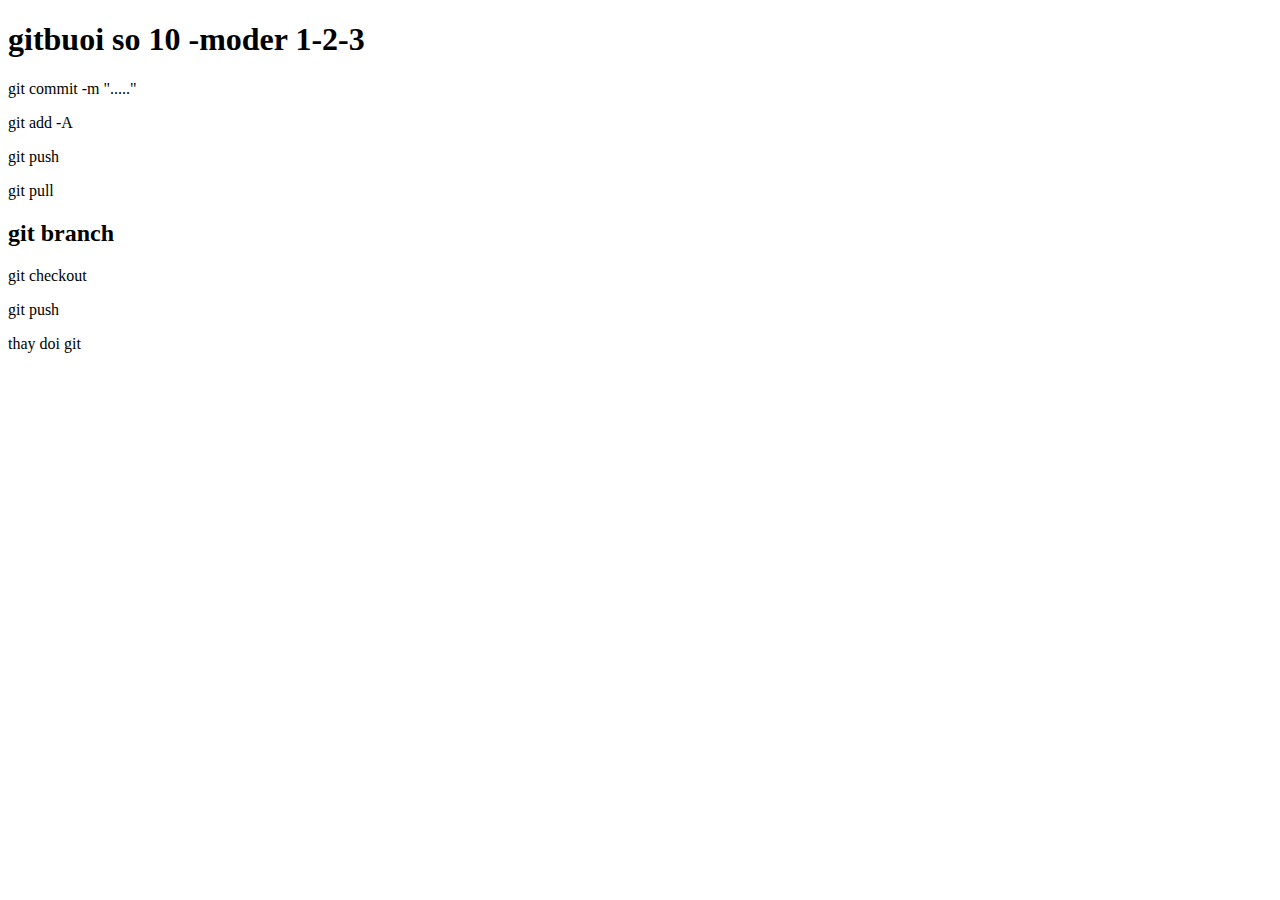
<file: test.html>
<!DOCTYPE html>
<html lang="en">
<head>
  <meta charset="UTF-8">
  <meta http-equiv="X-UA-Compatible" content="IE=edge">
  <meta name="viewport" content="width=device-width, initial-scale=1.0">
  <title>Document</title>
</head>
<body>
   <h1>gitbuoi so 10 -moder 1-2-3</h1>
   <p>git commit -m "....."</p>
   <p>git add -A</p>
   <p>git push</p>
   <p>git pull</p>

   <!--  -->

   <h2>git branch</h2>
   <p>git checkout</p>
   <p>git push</p>
   <!-- nhanh so 2 git -->



   <p>thay doi git</p>
</body>
</html>
</file>
<file: CSS/style.css>
.container-md{
    padding-left: 15px;
    padding-right: 15px;
}

* {
    margin: 0;
    padding: 0;
}

html {
    background-color: black;
}

html,
body {
    color: #717171;
    /* font-size: 16px; */
    font-weight: 400;
    /* line-height: 1.5rem; */
    font-family: 'Roboto Condensed', sans-serif;
}

.section {
    padding: 75px 0;
}

p {
    margin-top: 0;
    margin-bottom: 1rem;
}




.line::after {
    content: "";
    width: 0;
    height: 3px;
    display: block;
    background: linear-gradient(to right, #fbbd61, #ec7532);
    box-shadow: 0 0 20px 0 #fbbd61;
    transition: all 0.5s;
}

.line:hover::after {
    width: 100%;
}

.line.active::after {

    width: 100%;

}

.title {
    font-size: 1.125rem;
    margin-bottom: 40px;
    letter-spacing: 1.7px;
    text-transform: uppercase;
    color: #ec7532;
    border-bottom: 1px solid #d8d8d8;
    position: relative;

}

.title::after {
    display: block;
    width: 125px;
    height: 4px;
    content: "";
    background-image: linear-gradient(to right, #fbbd61, #ec7532);
    margin-top: 20px;
}

/* header************************** */
header {
    position: absolute;
    z-index: 100;
    top: 20px;
    left: 50%;
    transform: translateX(-50%);
}

header .navbar {
    padding-left: 0;
    padding-right: 0;
}

header p {
    font-size: 14px;
    font-weight: 700;
}

#MOVIEbarNav .navbar-nav {
    border-bottom: 1px solid rgba(255, 255, 255, 0.2);
}

#MOVIEbarNav .navbar-nav .nav-item .nav-link {
    color: white;
    padding: 20px 24px;
    line-height: 0.8rem;
    letter-spacing: 3px;
}

.header__navbar .navbar-toggler{
    color: #fbbd61;
    border: none;
    
}

.header__navbar .navbar-toggler-icon{
    /* color: transparent; */
    background: no-repeat center;
}
/* header__fix */
/* #header__fix{
    position: fixed;
    transform: translate(-50% ,-100%);
    top: 0;
    width: 100%;
    background-color: #101010;
    transition: transform 0.5s;
} */

#headerFixed{   
    position: fixed;    
    top: 0;   
    width: 100%;
    background-color: #101010;
    transform: translate(-50%,-100%);
    transition: transform 0.5s;
}

/* #MOVIEbarNav .navbar-nav .nav-item::after {
    content: '';
    width: 0;
    height: 3px;
    display: block;
    background: linear-gradient(to right, #fbbd61, #ec7532);
    box-shadow: 0 0 20px 0 #fbbd61;
    transition: all 0.5s;
} */

/* #MOVIEbarNav .navbar-nav .nav-item:hover::after {
    width: 100%;
} */

/* #MOVIEbarNav .navbar-nav .active::after {
    content: '';
    width: 100%;
    height: 3px;
    display: block;
    background: linear-gradient(to right, #fbbd61, #ec7532);
    box-shadow: 0 0 20px 0 #fbbd61;

} */

/* CAROUSEL */
#carouselExampleCaptions {
    height: 650px;
}

#carouselExampleCaptions .carousel-inner {
    height: 100%;
}

#carouselExampleCaptions .carousel-item {
    height: 100%;
    background-position: center;
    background-size: cover;
}

#carouselExampleCaptions .carousel-item:nth-child(1) {
    background-image: url('../img/hero-1.jpg');
}

#carouselExampleCaptions .carousel-item:nth-child(2) {
    background-image: url('../img/hero-2.jpg');
}

#carouselExampleCaptions .carousel-item:nth-child(3) {
    background-image: url('../img/hero-3.jpg');
}

#carouselExampleCaptions .carousel-item .carousel-caption {
    text-align: left;
    top: 55%;
    left: 50%;
    transform: translate(-50%, -50%);
}

#carouselExampleCaptions .carousel-indicators button {
    height: 10px;
    width: 10px;
    border-radius: 50%;
    background-color: transparent;
    border: 2px solid white;
    opacity: 1;
    background-clip: border-box;
    box-sizing: border-box;
}

#carouselExampleCaptions .carousel-indicators {
    justify-content: flex-start;
    left: 50%;
    bottom: 10%;
    transform: translateX(-50%);
    margin-left: 0;
    margin-right: 0;
    padding-right: 15px;
    padding-left: 15px;
}

#carouselExampleCaptions .carouse-item__overlay {
    position: absolute;
    top: 0;
    left: 0;
    width: 100%;
    height: 100%;
    background: linear-gradient(to top, black, transparent);
}

#carouselExampleCaptions .carousel-indicators button.active {
    background-color: white;
}

#carouselExampleCaptions .carousel-caption p:first-child {
    font-size: 0.875rem;
    color: #fbbd61;
    letter-spacing: 2px;
    margin: 0;
    animation-delay: 0.5s;
}

#carouselExampleCaptions .carousel-caption h2 {
    font-size: 3.25rem;
    letter-spacing: 3px;
    margin-bottom: 10px;

}

#carouselExampleCaptions .carousel-caption p:last-child {
    font-size: 1.125rem;
    margin-bottom: 20px;
}

#carouselExampleCaptions .carousel__trailer {
    animation-delay: 0.5s;
}

#carouselExampleCaptions .carousel__trailer .carousel__age {
    width: 48px;
    height: 48px;
    margin-right: 8px;
    border: 2px solid white;
    line-height: 48px;
    display: inline-block;
    text-align: center;
    font-size: 0.8rem;
    border-radius: 50%;
}

#carouselExampleCaptions .carousel__trailer button {
    color: white;
    background: linear-gradient(to right, #fbbd61, #ec7532);
    border: none;
    outline: none;
    border-radius: 30px;
    font-size: 0.8rem;
    letter-spacing: 4px;
    padding: 12px 24px;
    position: relative;
    overflow: hidden;

}

#carouselExampleCaptions .carousel__trailer button i,
#carouselExampleCaptions .carousel__trailer button span {
    position: relative;
    z-index: 1;
}



/* *************************************** */


#carouselExampleCaptions .carousel__trailer button::before {
    content: "";
    position: absolute;
    top: 0;
    left: 0;
    width: 120%;
    height: 100%;
    display: block;
    background-color: #ec7532;
    transform: skewX(30deg) translateX(-110%);
    transition: all 0.5s;
}

#carouselExampleCaptions .carousel__trailer button:hover::before {
    transform: skewX(30deg) translateX(-10%);
}


/* ************************************ */
/* .animate__fadeInDown{
    position: relative;
    animation: DOWN 1s ;
}
.animate__fadeInUp{
    position: relative;
    animation: UP 1s ;
} */

/* @keyframes DOWN {
    0% {
        transform: translateY(-100%);
        opacity: 0;
    }
    25%{
        opacity: 0.25;
    }
    100% {
        transform: translateY(0%);
        opacity: 1;
    }
}

@keyframes UP {
    0% {
        transform: translateY(80%);
        opacity: 0;
    }
    25%{
        opacity: 0.25;
    }
    100% {
        transform: translateY(0%);
        opacity: 1;
    }
} */
.news img {
    width: 100%;
    height: auto;
}

.news__pad {
    padding-left: 15px;
    padding-right: 15px;
}

.news__img {
    position: relative;
    overflow: hidden;
    border-radius: 10px;

}

.news__play {
    position: absolute;
    top: 0;
    left: 0;
    width: 100%;
    height: 100%;
    color: white;
    text-align: center;
    display: flex;
    align-items: center;
    justify-content: center;
    opacity: 0;
    transition: all 0.5s;

}

.news__img:hover .news__play {
    opacity: 1;
}


.news__overlay {
    transform: skewX(30deg) translateX(-150%);
    position: absolute;
    top: 0;
    left: 0;
    width: 200%;
    height: 100%;
    background: linear-gradient(to bottom, #fbbd61, #ec7532);
    opacity: 0.9;
    /* transform: skewX(30deg) translateX(-25%); */
    transition: all 0.5s;
}

.news__img:hover .news__overlay {
    transform: skewX(30deg) translateX(-25%);
}

.news__play a {
    display: block;
    color: white;
    text-decoration: none;
    text-transform: uppercase;

    font-size: 13px;
    letter-spacing: 4px;
    margin: 1rem 0;
}

.news__play i {
    width: 80px;
    height: 80px;
    line-height: 80px;
    border: 2px solid white;
    border-radius: 50%;
    transform: scale(1);
    transition: all 0.5s;
}

.news__play i:hover {
    transform: scale(0.9);
}

.news__title {
    text-align: center;
}

.news__title h3 {
    font-size: 18px;
    color: #4a4a4a;
    margin: 1rem 0;
}

.news__title i {
    color: #fbbd61;
}

/* ******************** */
/* #myTab {
    border-bottom: 1px solid #d8d8d8;
} */
.week__imgcol{
    padding-left: 15px;
    padding-right: 15px;
}
.week .nav-item span {
    padding: 15px 30px;
    display: block;

}

.week .nav-item {
    margin-bottom: 0;
}


.week .nav-item .nav-link {
    color: #4a4a4a;
    padding: 0;
    font-size: 18px;
    letter-spacing: 1px;
    border: none;
}

.week .nav-item.active span {
    color: #ec7532;
}

#myTabcontent .week__img {
    border-radius: 10px;
}

.week__title {
    font-size: 14px;
    letter-spacing: 2px;
    text-transform: uppercase;
    color: #ec7532;
    margin-bottom: 0;
}

#myTabcontent h3 {
    font-size: 24px;
    font-weight: 300;
    letter-spacing: 1px;
    color: #101010;
}

#myTabcontent a {
    font-size: 12px;
    letter-spacing: 4px;
    text-transform: uppercase;
    color: #ec7532;
    text-decoration: none;
    transition: all 0.5s;
}

#myTabcontent a:hover {
    color: #101010;
}

.week__viewing {
    font-size: 12px;
    letter-spacing: 1.5px;
    text-transform: uppercase;
    color: #4a4a4a;
}

.week__viewing button {
    font-size: 14px;
    letter-spacing: 2px;
    color: #717171;
    background-color: #d8d8d8;
    border: none;
}

.week__viewing button:focus {
    outline: 0;
    box-shadow: 0 0 0 0.2rem rgba(0, 123, 255, 0.25);
    background-color: #d8d8d8;
    border: none;
}

.week__viewing button:first-child {
    background-color: #d8d8d8;

}

.week__viewing button:hover {
    color: #212529;
    text-decoration: none;
    background-color: #d8d8d8;
}

.week__runtime {
    font-size: 12px;
    letter-spacing: 1.5px;
    text-transform: uppercase;
}

.week__runtime span:last-child {
    font-size: 13px;
    width: 33px;
    height: 33px;
    text-align: center;
    line-height: 33px;
    color: white;
    display: inline-block;
    background-color: #4a4a4a;
    border-radius: 50%;
    font-weight: bold;
}

#myTabcontent .tabRow {
    border-bottom: 1px solid #d8d8d8;
}

.week .line.active{
    color: #ec7532;
}
.list__coll{
    padding-left: 15px;
    padding-right: 15px;
}

/* .week__runtime{
    text-align: right;
} */
/* ***********comingsoon */

.comming {
    background: #101010 url("../img/slide-3.png");
    background-size: cover;
    color: white;
}

.title--white{
    color: white;
    border-bottom: 1px solid #333;
    
}

.comming p{
    margin: 1rem 0;
}

.comming__title{
    font-size: 14px;
    letter-spacing: 2px;
    text-transform: uppercase;
    color: #ec7532;
}

.comming h3{
    font-size: 34px;
    font-weight: 300;
    letter-spacing: 1px;

}

.comming__rating > i{
 color: #fbbd61;
}
.comming__rating  i{
    font-size: 14px;
}

.comming a{
    font-size: 12px;
    letter-spacing: 4px;
    text-transform: uppercase;
    color: #ec7532;
    text-decoration: none;
    transition: all 0.5s;
}

.comming__video {
    position: relative;
    text-align: center;
}
.comming__video i{
    position: absolute;
    width: 80px;
    height: 80px;
    top: 50%;
    left: 50%;
    transform: translate(-50%, -50%) scale(1);
    text-align: center;
    line-height: 80px;
    font-size: 25px;
    border: 1px solid #ec7532;
    border-radius: 50%;
    color: white;
    transition: all 0.5s;
    text-indent: 5px;
}

.comming a:hover{
    color: #101010;
}

.comming__video:hover i{
    transform: translate(-50%, -50%) scale(0.9);
}

/* list------------- */
.list{
    background-color: #101010;
}

.list__overlay{
    position: absolute;
    top: 0;
    left: 0;
    width: 100%;
    height: 100%;
    background-color: #101010;
    opacity: 0.6;
    transition: all 0.5s;
}
.list__item{
    border-radius: 10px;
    position: relative;
    overflow: hidden;
}

.list__overlay:hover{

    opacity: 0;
}

/* contact */
.contact__content p:first-child{
    font-size: 23px;
    font-weight: 300;
    letter-spacing: 1px;
    color: #4a4a4a;
    
}
.contact__content a{
    font-size: 46px;
    color: #fbbd61;
    text-decoration: none;
    height: 46px;
    line-height: 80px;
}

/* footer */
.footer__content h3{
    font-size: 16px;
    letter-spacing: 2px;
    color: #ec7532;
    margin-bottom: 15px;
}
.footer__content ul{

    padding: 0;
}
.footer__content ul li{
    list-style: none;
}

.footer__content ul li a{
    font-size: 13px;
    padding: 3px 0;
    letter-spacing: 1.5px;
    color: #fff;
    text-decoration: none;
    transition: all 0.5s;
}



footer{
    background-color: #101010;
}

.footer__item{
    padding-right: 15px;
    padding-left: 15px;
}

.footer__copyright{
    border-top: 1px solid rgba(255, 255, 255, 0.1);
    padding: 15px 0 0;
    color: white;
}

.footer__content i{
    width: 25px;
}

.footer__content ul li a:hover{
color: #fbbd61;
}
/* *--------------------------* */
@keyframes ScrollDown {
    0% {
        transform: translateX(-50%);
    }
    50% {
        transform: translateX(-45%);
    }
    100% {
        transform: translateX(-50%);
    }
}
/* reponsive */

@media screen and (max-width: 991.98px) {
    #MOVIEbarNav .navbar-nav .nav-item .nav-link{
        font-size: 14px;
        padding: 20px 14px;
        letter-spacing: 2px;
    }
    .header__navbar .navbar-brand {
        max-width: 180px;
        
    }
    .header__navbar .navbar-brand img{
        width: 100%;
    }
    

}

@media screen and (max-width: 767.98px) {
    #MOVIEbarNav .navbar-nav{
        background-color: rgba(0, 0, 0, 0.9);
        text-align: center;
    }
    .header__navbar .navbar-toggler:focus{
        outline: none; 
        color: transparent; 
    }
    .header__navbar .navbar-toggler span{
        color: #fbbd61;
    }
    #MOVIEbarNav .navbar-nav .nav-item.active .nav-link{
        color: #ec7532;
    }
    .line.active::after{
        width: 0;
    }
    

    #carouselExampleCaptions .carousel-caption h2{ font-size: 2.5rem;

    }

    #headerFixed .navbar{
        padding-left: 15px;
        padding-right: 15px;
    }

    .week .nav-tabs .nav-link span{
        padding: 10px 20px;
        font-size: 16px;
    }

}

@media screen and (max-width: 575.98px) {
    
}

@media screen and (max-width: 321px) {
  
}
</file>
